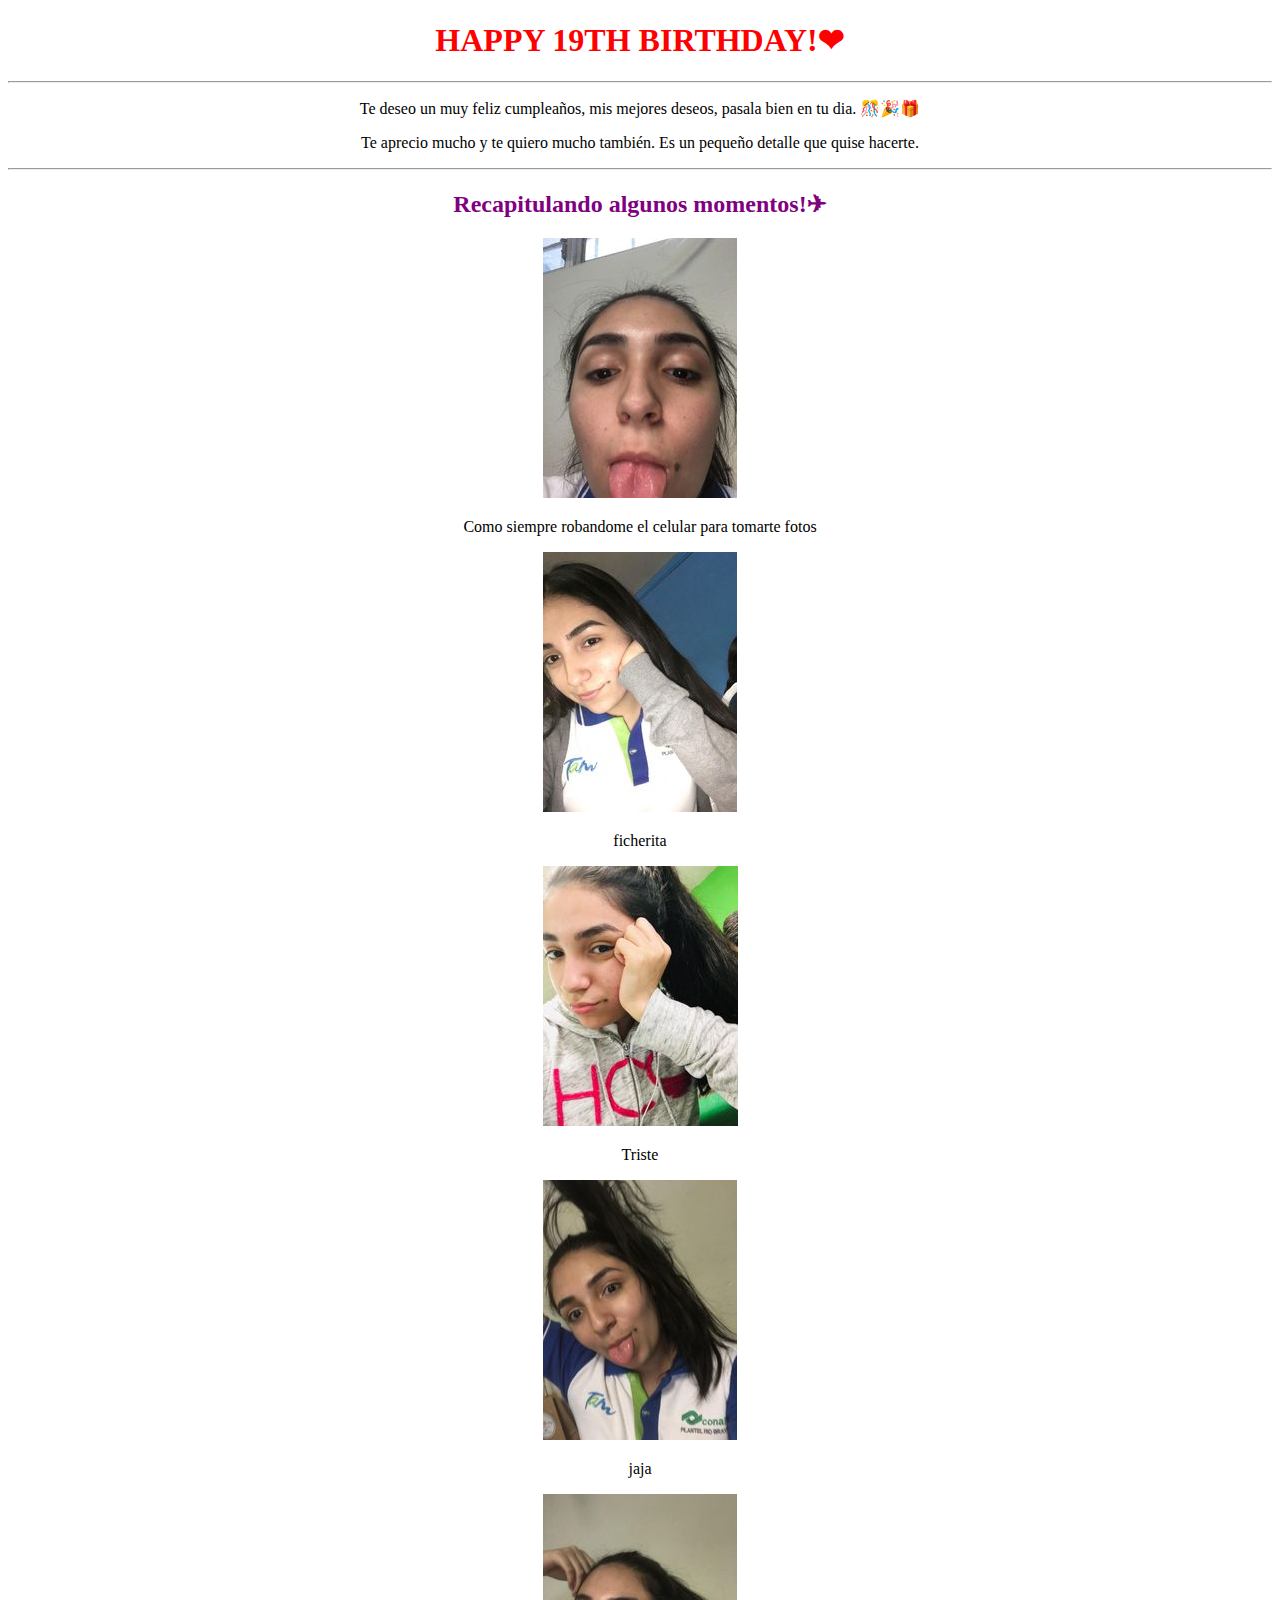
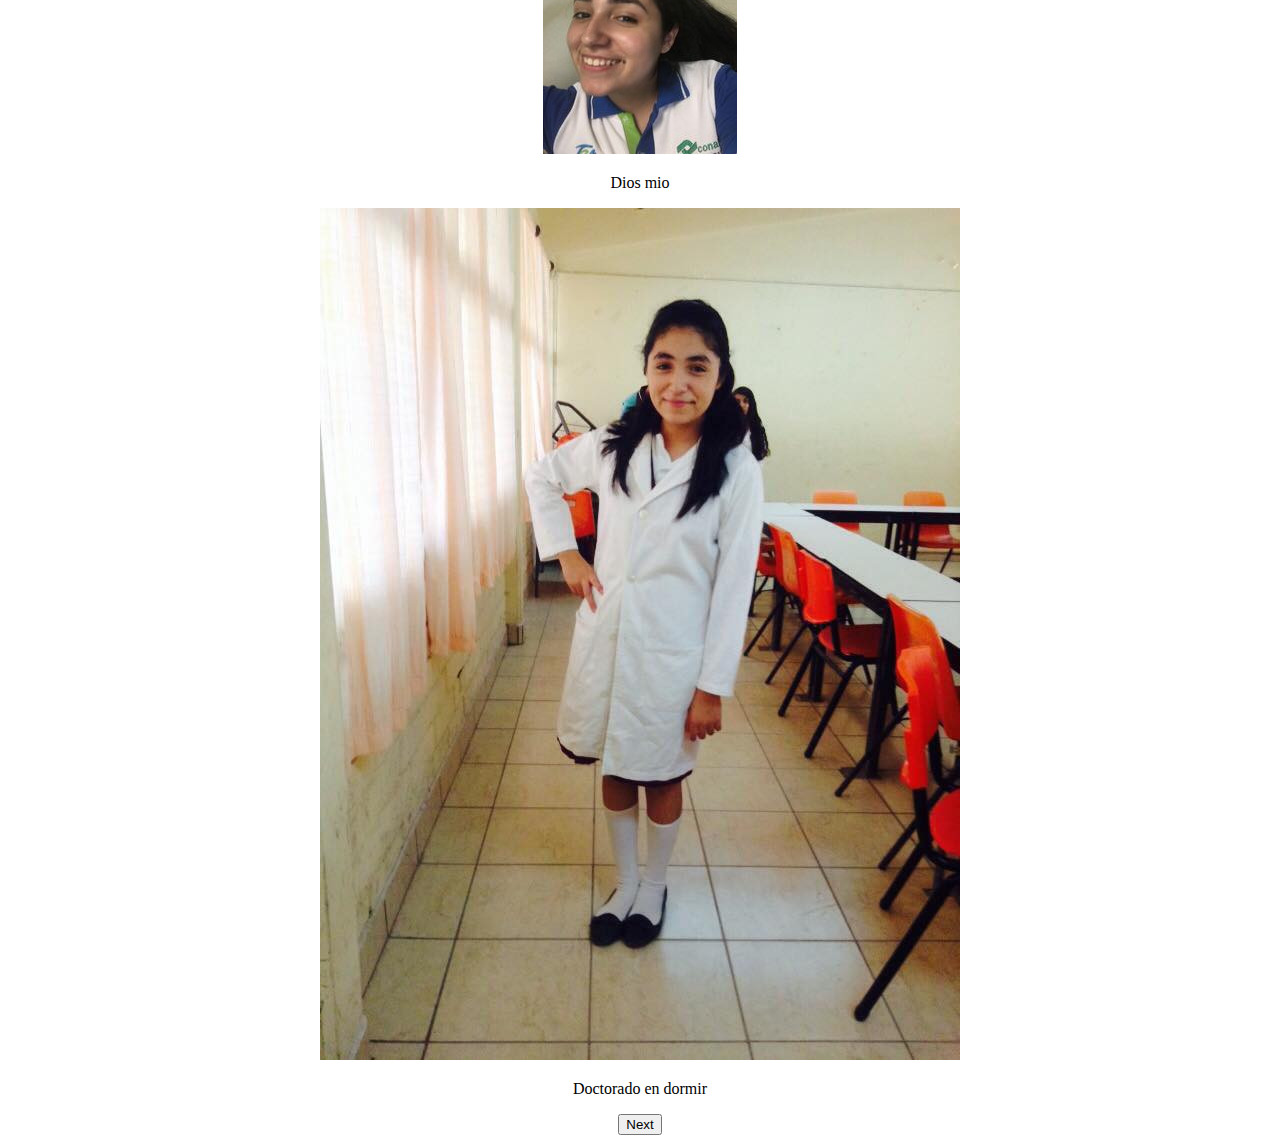
<file: index.html>
﻿<!DOCTYPE html>
<html>
<head>
    <meta charset="utf-8" />
    <link href="CSS/bir.css" rel="stylesheet" />
    <title>Andy's birthday</title>

</head>
<body>
    <h1 align="center">HAPPY 19TH BIRTHDAY!❤</h1>
    <hr />
    <p align="center">Te deseo un muy feliz cumpleaños, mis mejores deseos, pasala bien en tu dia. 🎊🎉🎁</p>
    <p align="center">Te aprecio mucho y te quiero mucho también. Es un pequeño detalle que quise hacerte.</p>
    <hr />
    <h2 align="center">Recapitulando algunos momentos!✈</h2>

    <center>
        <img src="cel4.jpg">
        <p>Como siempre robandome el celular para tomarte fotos</p>
        <img src="cel1.jpg">
        <p>ficherita</p>
        <img src="cel.jpg">
        <p>Triste</p>
        <img src="cel2.jpg">
        <p>jaja</p>
        <img src="cel3.jpg">
        <p>Dios mio</p>
        <img src="dtc.jpg">
        <p>Doctorado en dormir</p>


    </center>


    <center>
        <form method="get" action="sec2.html">
            <button type="submit">Next</button>
        </form>
    </center>

    


</body>
</html>
</file>
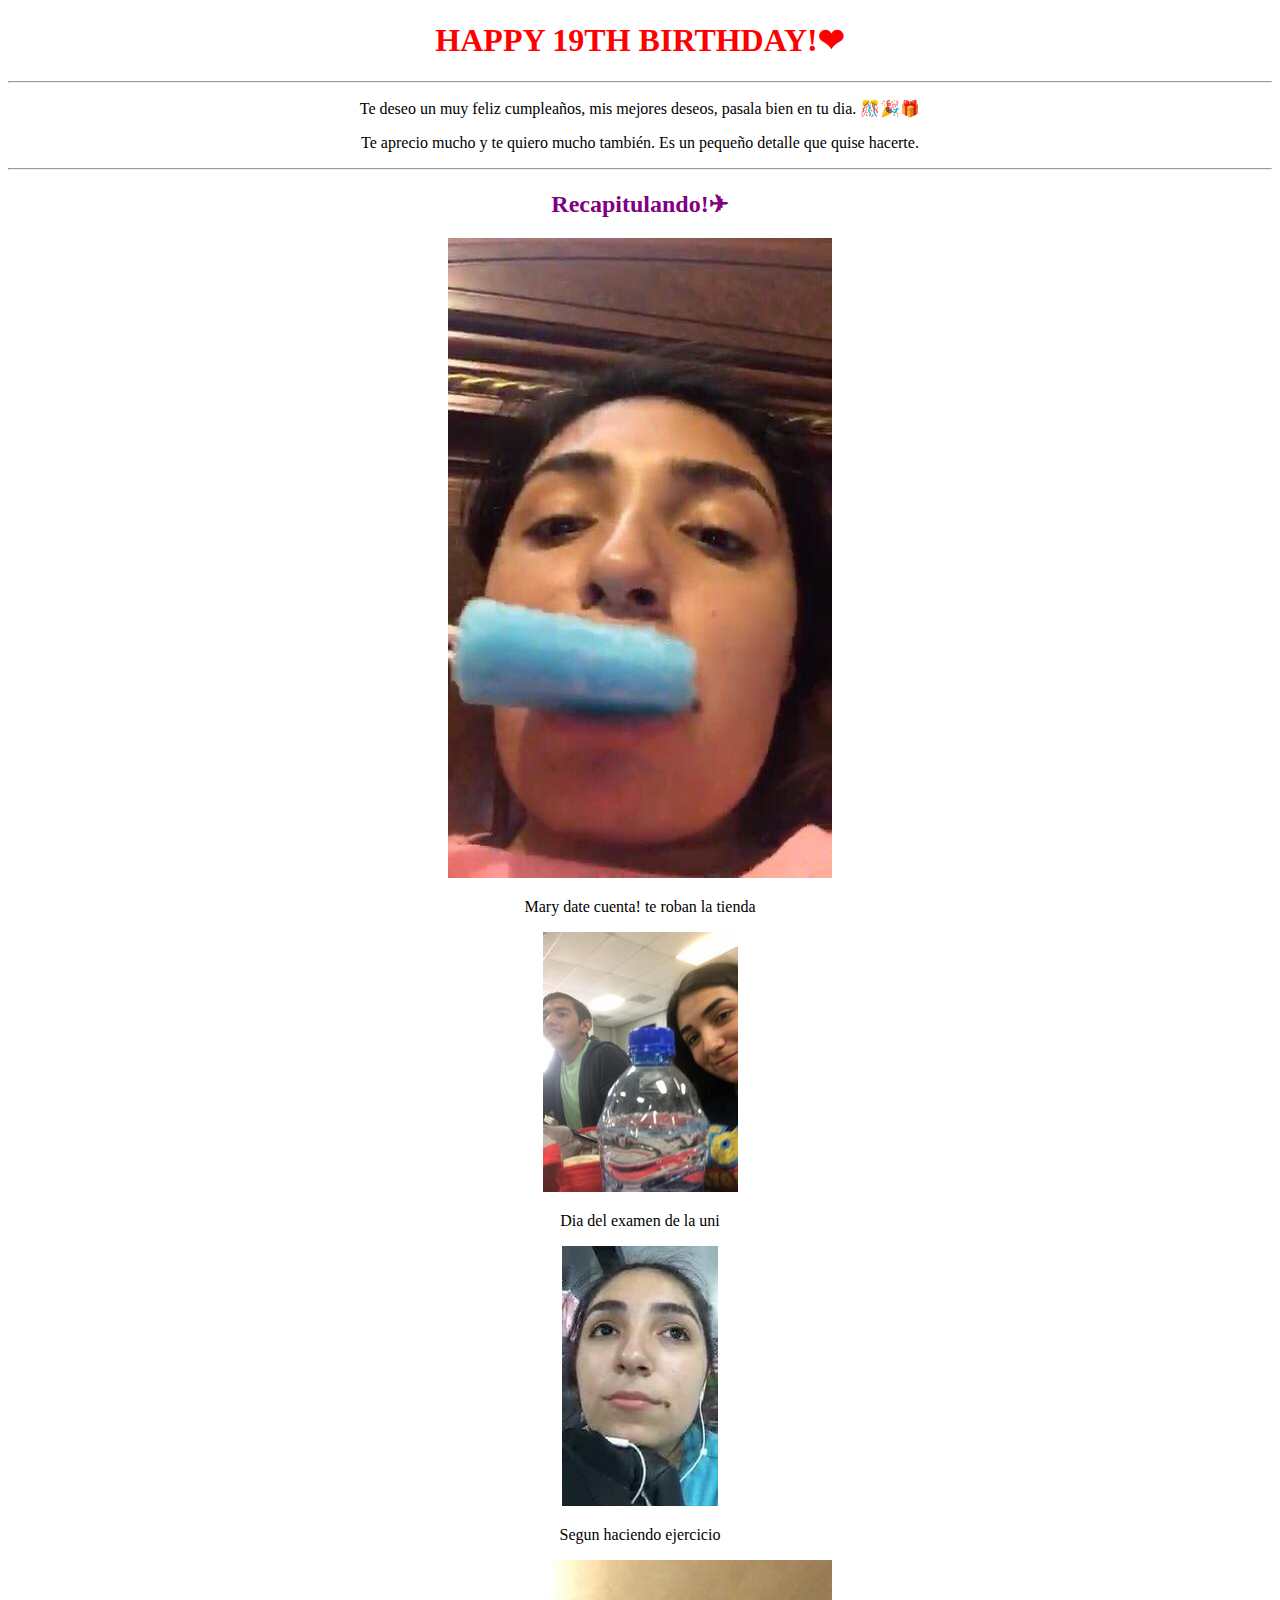
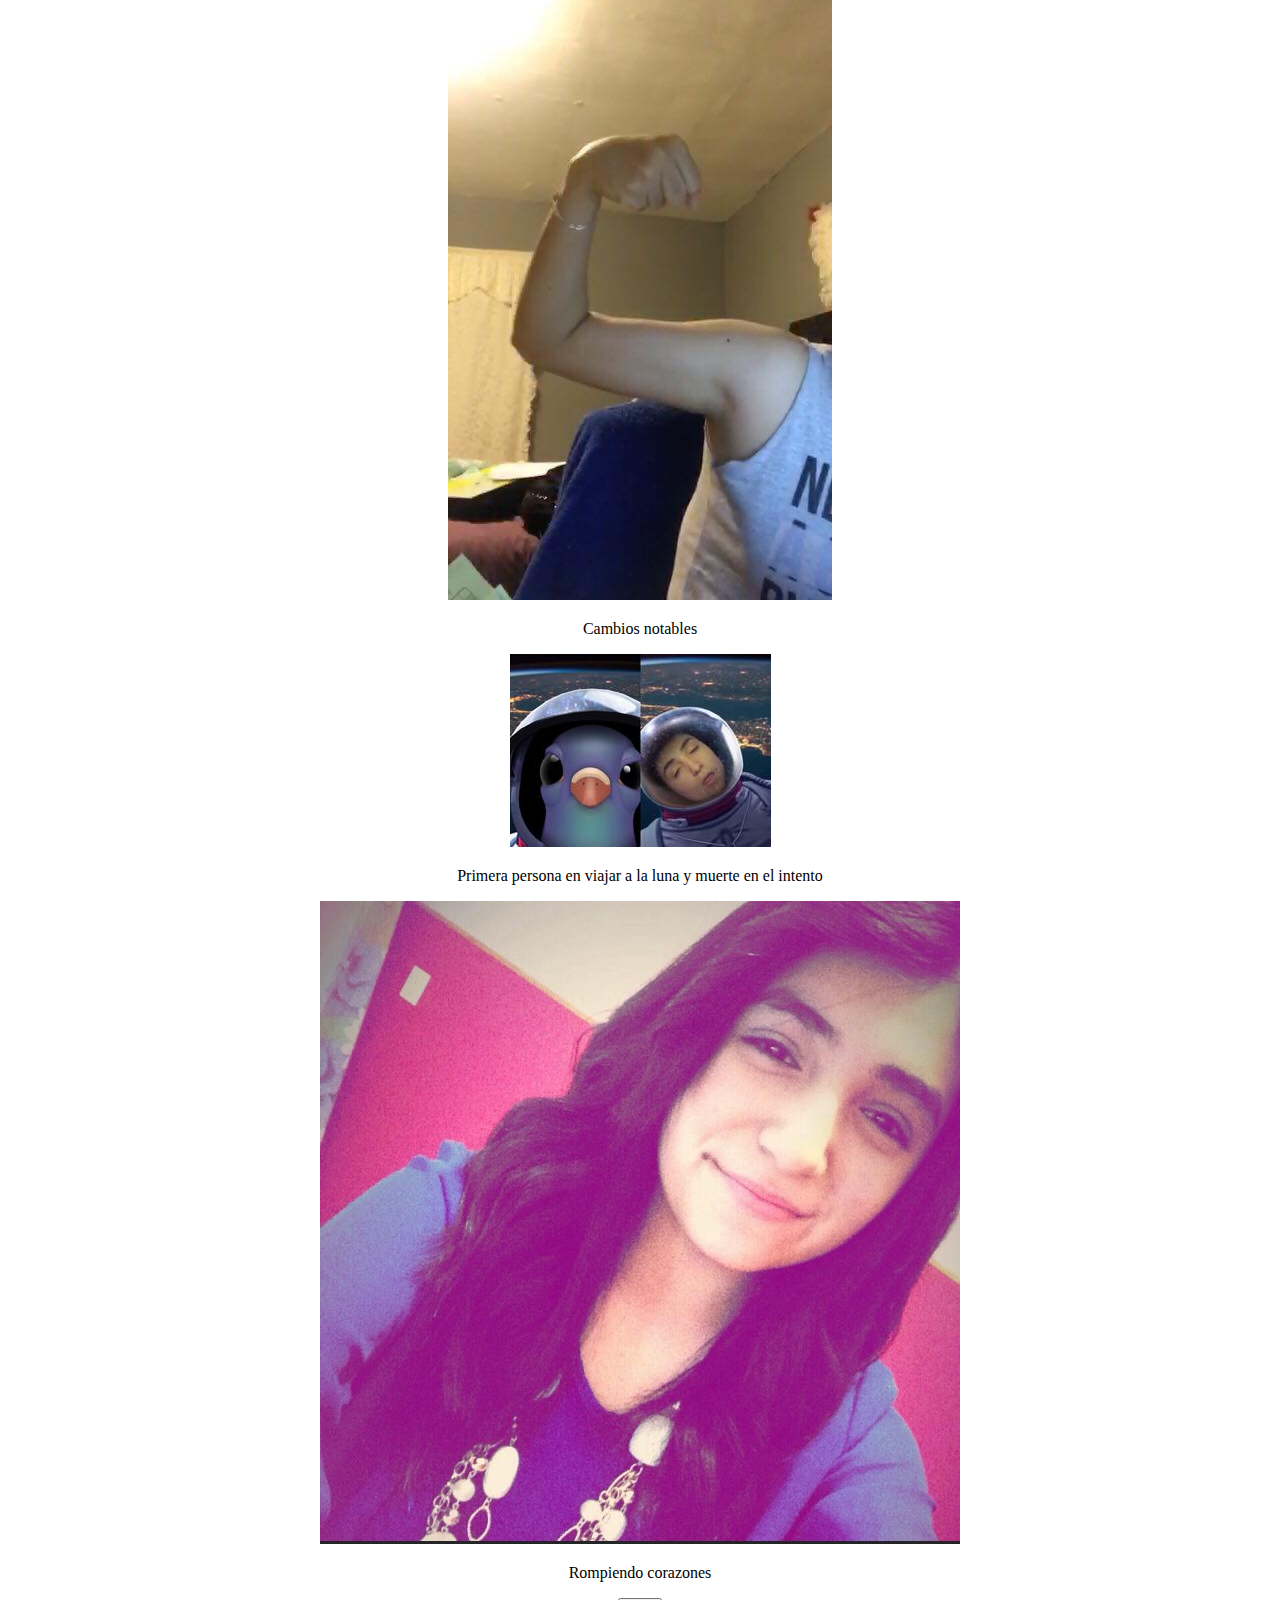
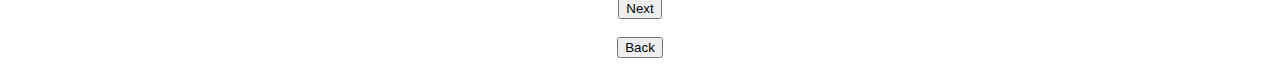
<file: sec2.html>
﻿<!DOCTYPE html>
<html>
<head>
    <meta charset="utf-8" />
    <link href="CSS/bir.css" rel="stylesheet" />
    <title>Andy's birthday</title>
</head>
<body>
    <h1 align="center">HAPPY 19TH BIRTHDAY!❤</h1>
    <hr />
    <p align="center">Te deseo un muy feliz cumpleaños, mis mejores deseos, pasala bien en tu dia. 🎊🎉🎁</p>
    <p align="center">Te aprecio mucho y te quiero mucho también. Es un pequeño detalle que quise hacerte.</p>
    <hr />

    <h2 align="center">Recapitulando!✈</h2>

    <center>
        <img src="marypaletas.jpg">
        <p>Mary date cuenta! te roban la tienda</p>
        <img src="uni1.jpg">
        <p>Dia del examen de la uni</p>
        <img src="gym.jpg">
        <p>Segun haciendo ejercicio</p>
        <img src="mama.jpg">
        <p>Cambios notables</p>
        <img src="espacio.jpg">
        <p>Primera persona en viajar a la luna y muerte en el intento</p>
        <img src="mss.jpg">
        <p>Rompiendo corazones</p>

    </center>


    <center>
        <form method="get" action="sec3.html">
            <button type="submit">Next</button>
        </form>
        <br />
        <form method="get" action="index.html">
            <button type="submit">Back</button>
        </form>
    </center>
    



    
</body>
</html>
</file>
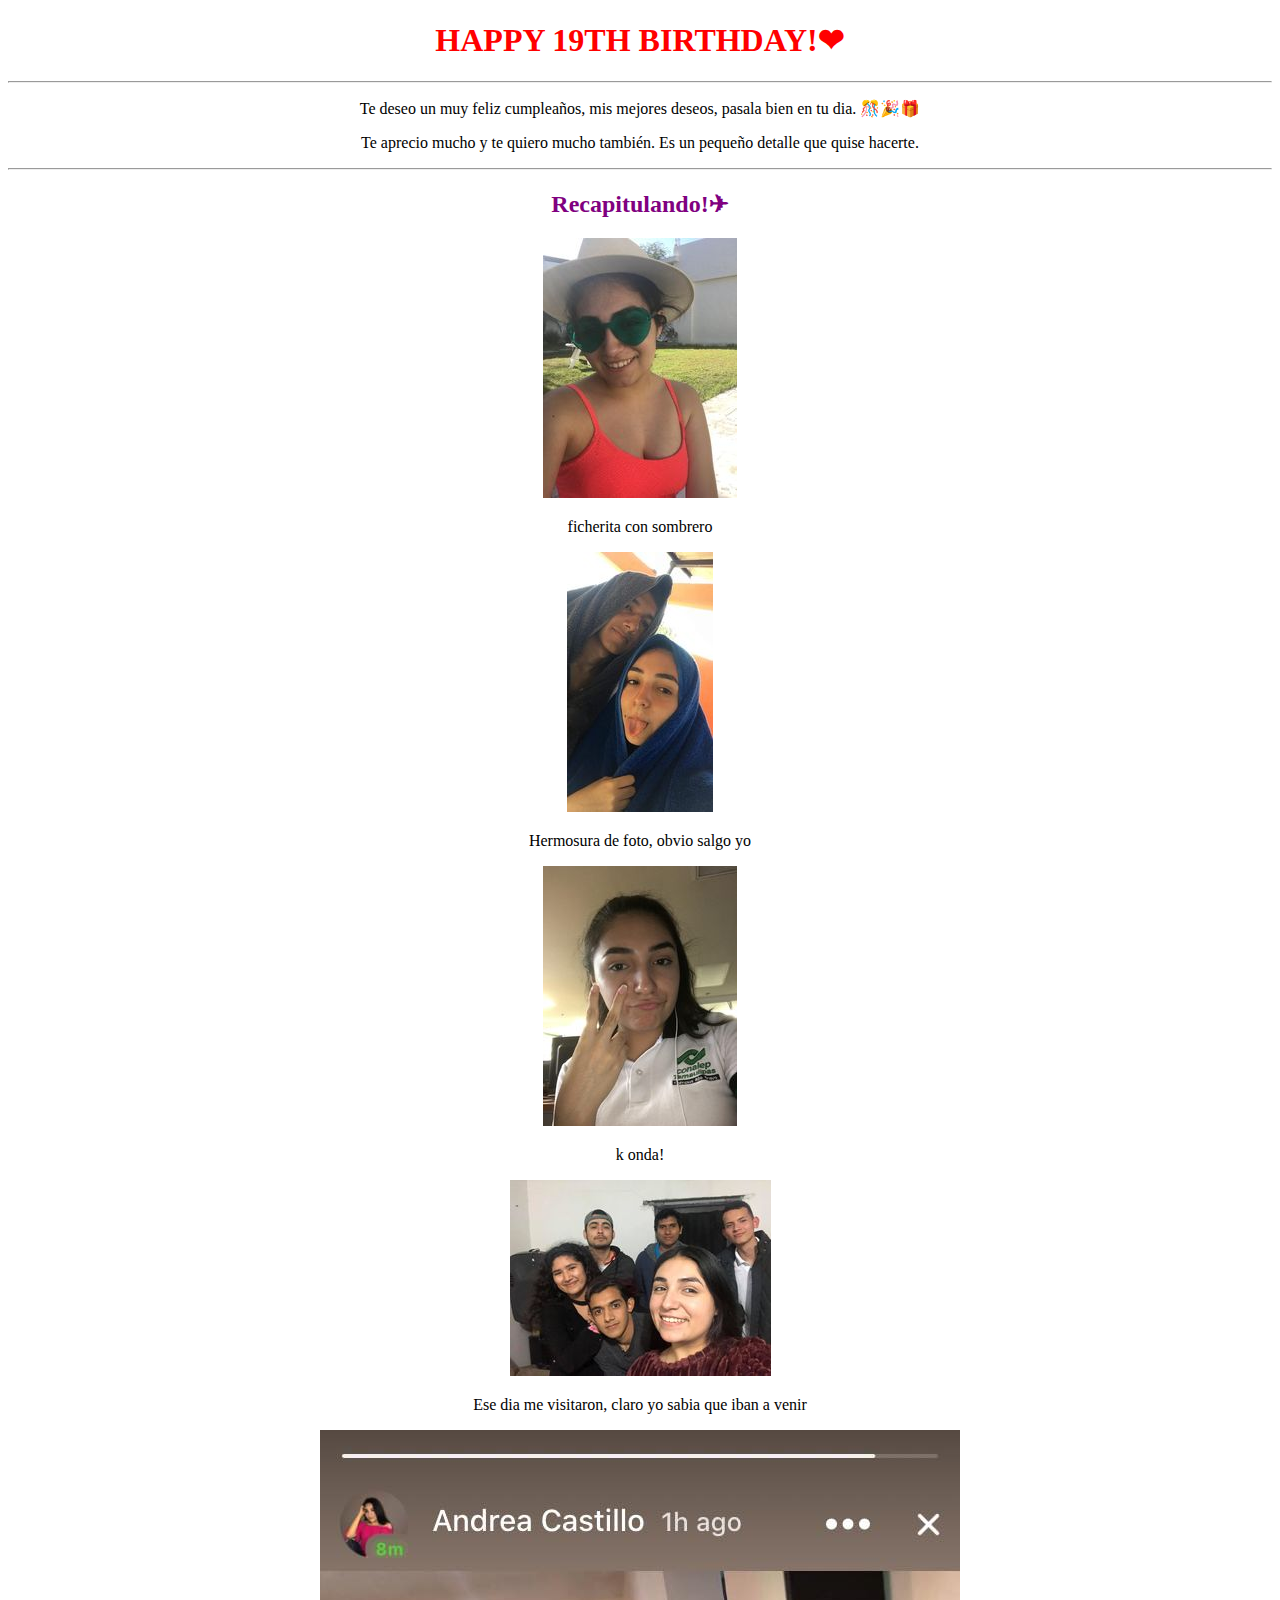
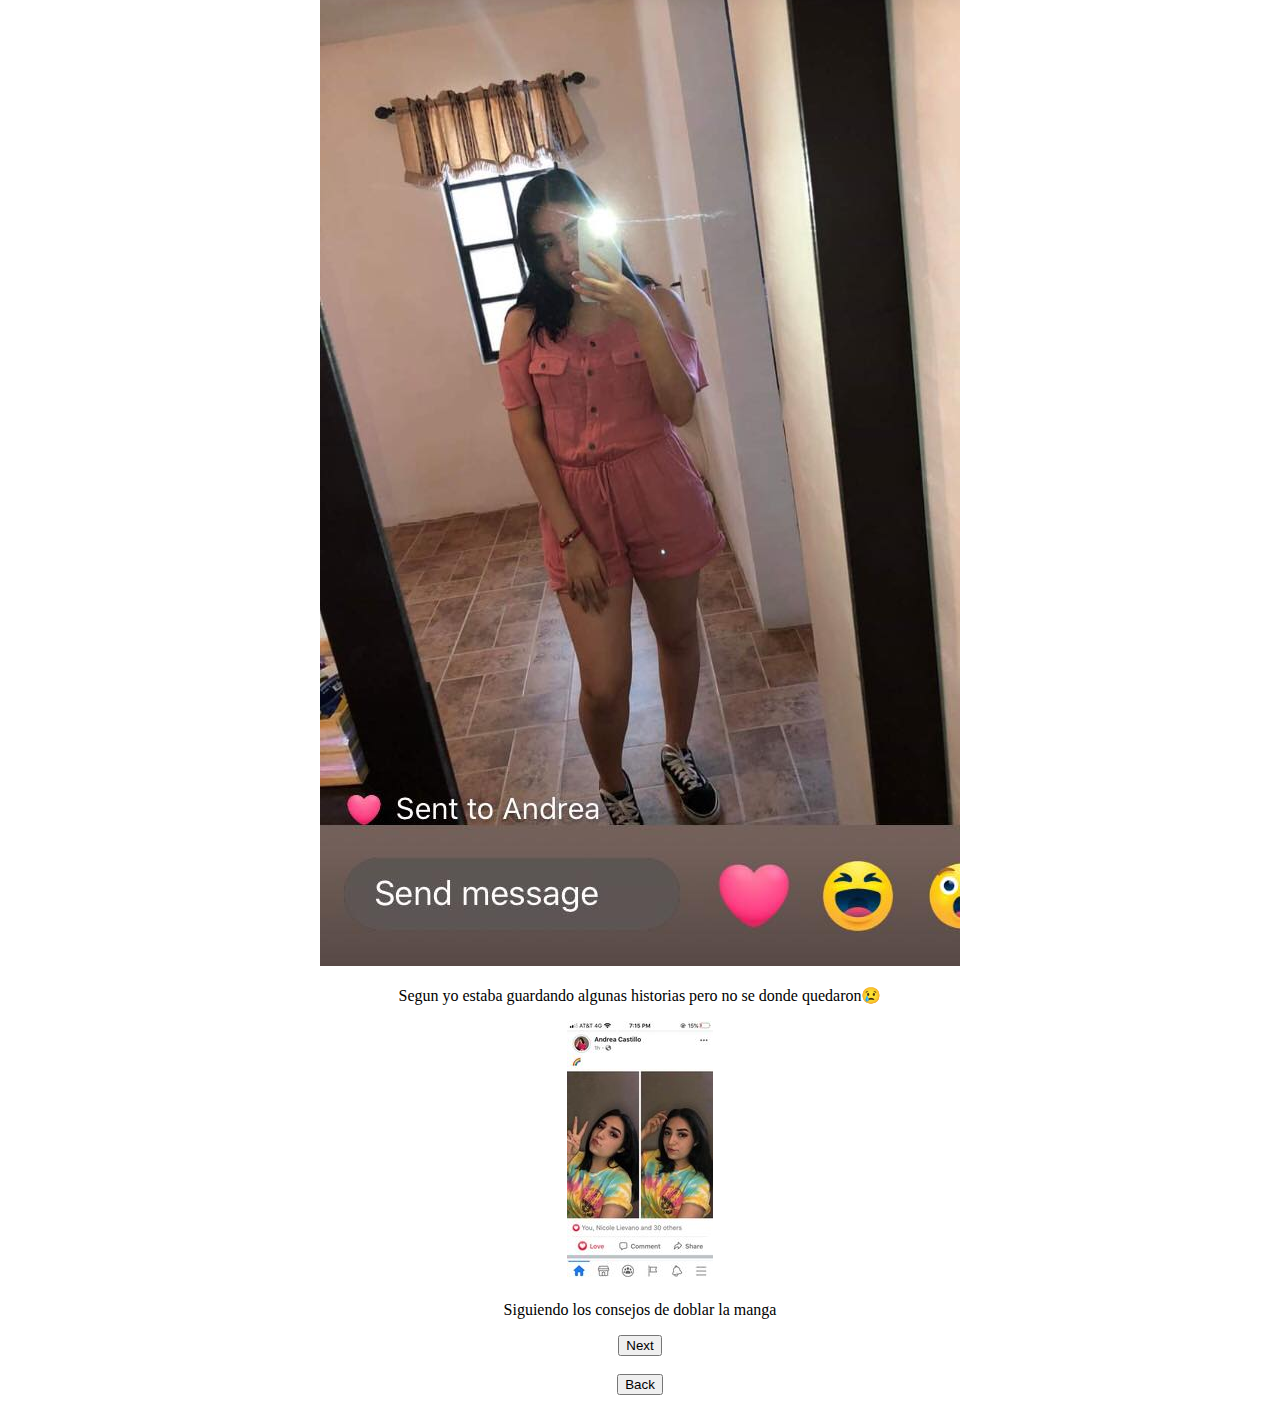
<file: sec3.html>
﻿<!DOCTYPE html>
<html>
<head>
    <meta charset="utf-8" />
    <link href="CSS/bir.css" rel="stylesheet" />
    <title>Andy's birthday</title>
</head>
<body>

    <h1 align="center">HAPPY 19TH BIRTHDAY!❤</h1>
    <hr />
    <p align="center">Te deseo un muy feliz cumpleaños, mis mejores deseos, pasala bien en tu dia. 🎊🎉🎁</p>
    <p align="center">Te aprecio mucho y te quiero mucho también. Es un pequeño detalle que quise hacerte.</p>
    <hr />

    <h2 align="center">Recapitulando!✈</h2>

    <center>
        <img src="alberca.jpg">
        <p>ficherita con sombrero</p>
        <img src="alberca2.jpg">
        <p>Hermosura de foto, obvio salgo yo</p>
        <img src="cel5.jpg">
        <p>k onda!</p>
        <img src="juntos.jpg">
        <p>Ese dia me visitaron, claro yo sabia que iban a venir</p>
        <img src="historia.jpg">
        <p>Segun yo estaba guardando algunas historias pero no se donde quedaron😢</p>
        <img src="manga.jpg">
        <p>Siguiendo los consejos de doblar la manga</p>

    </center>


    <center>
        <form method="get" action="sec4.html">
            <button type="submit">Next</button>
        </form>
        <br />
        <form method="get" action="sec2.html">
            <button type="submit">Back</button>
        </form>
    </center>


    

</body>
</html>
</file>
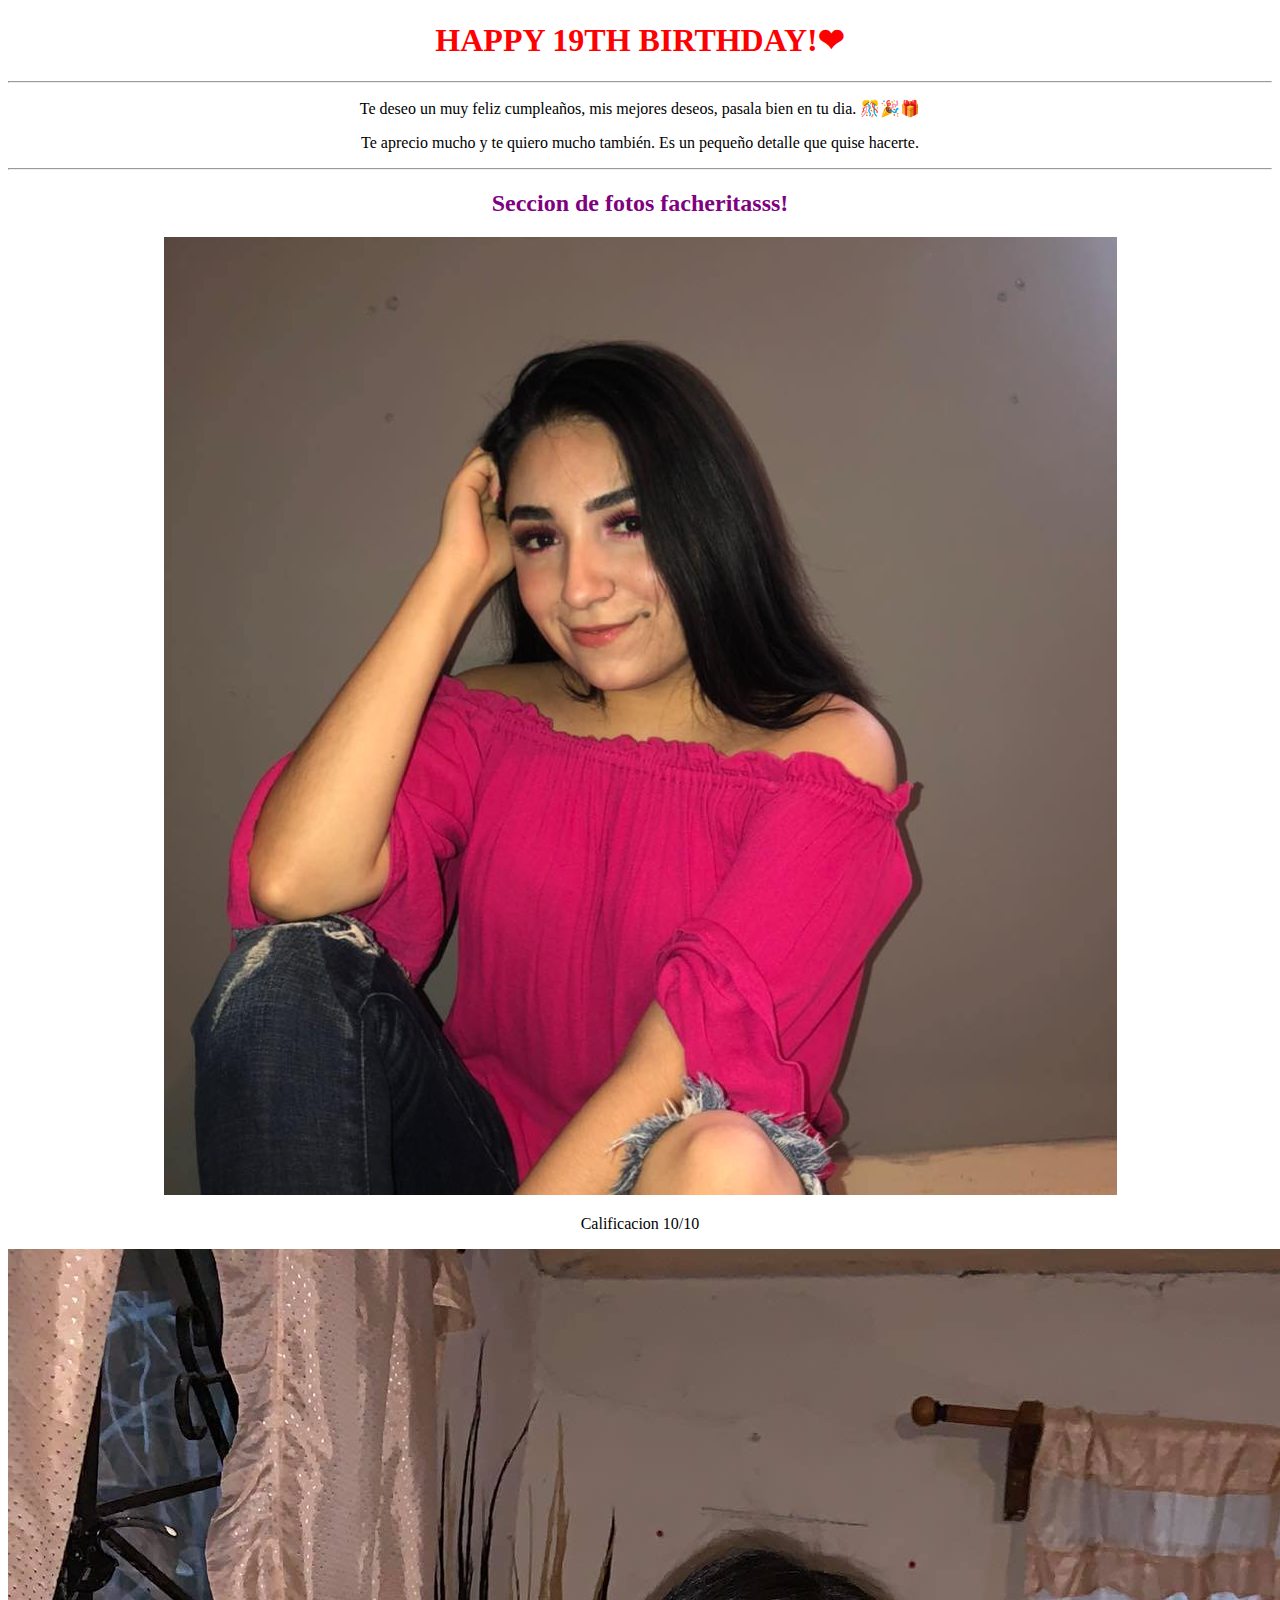
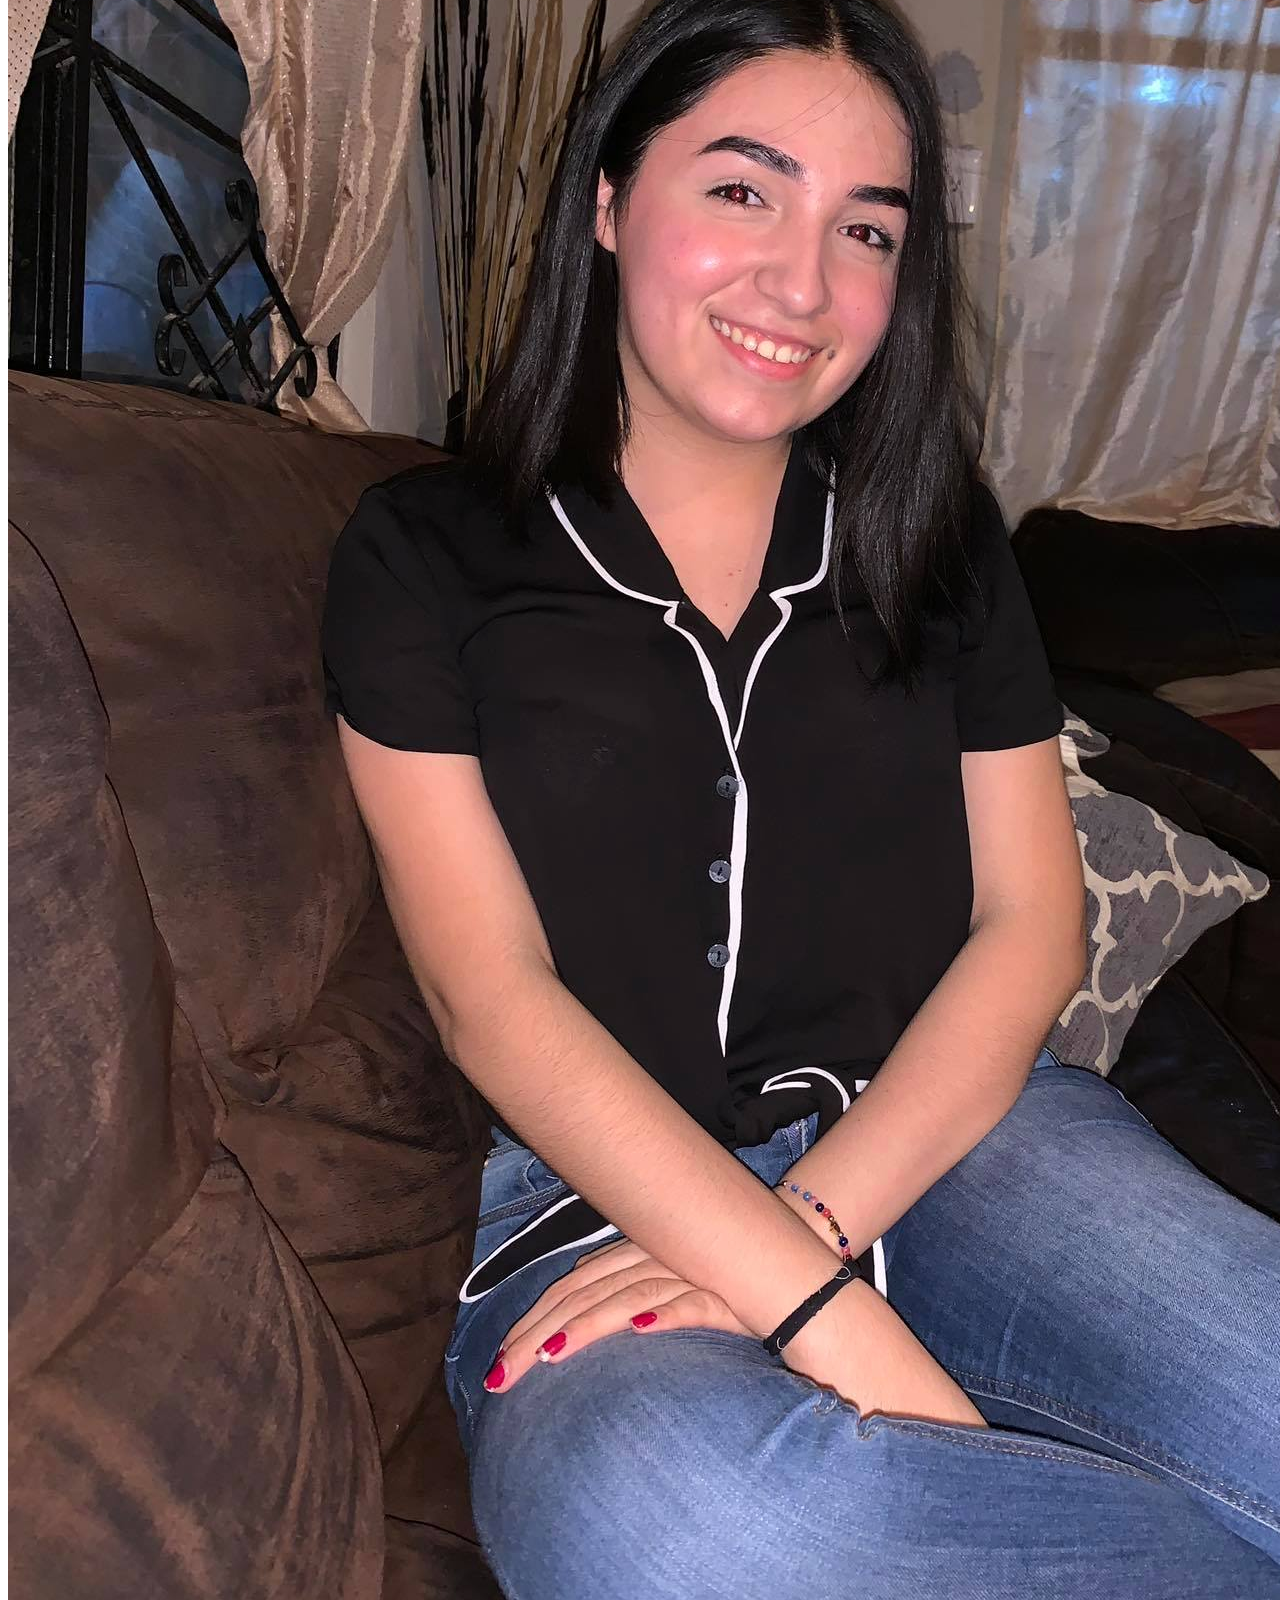
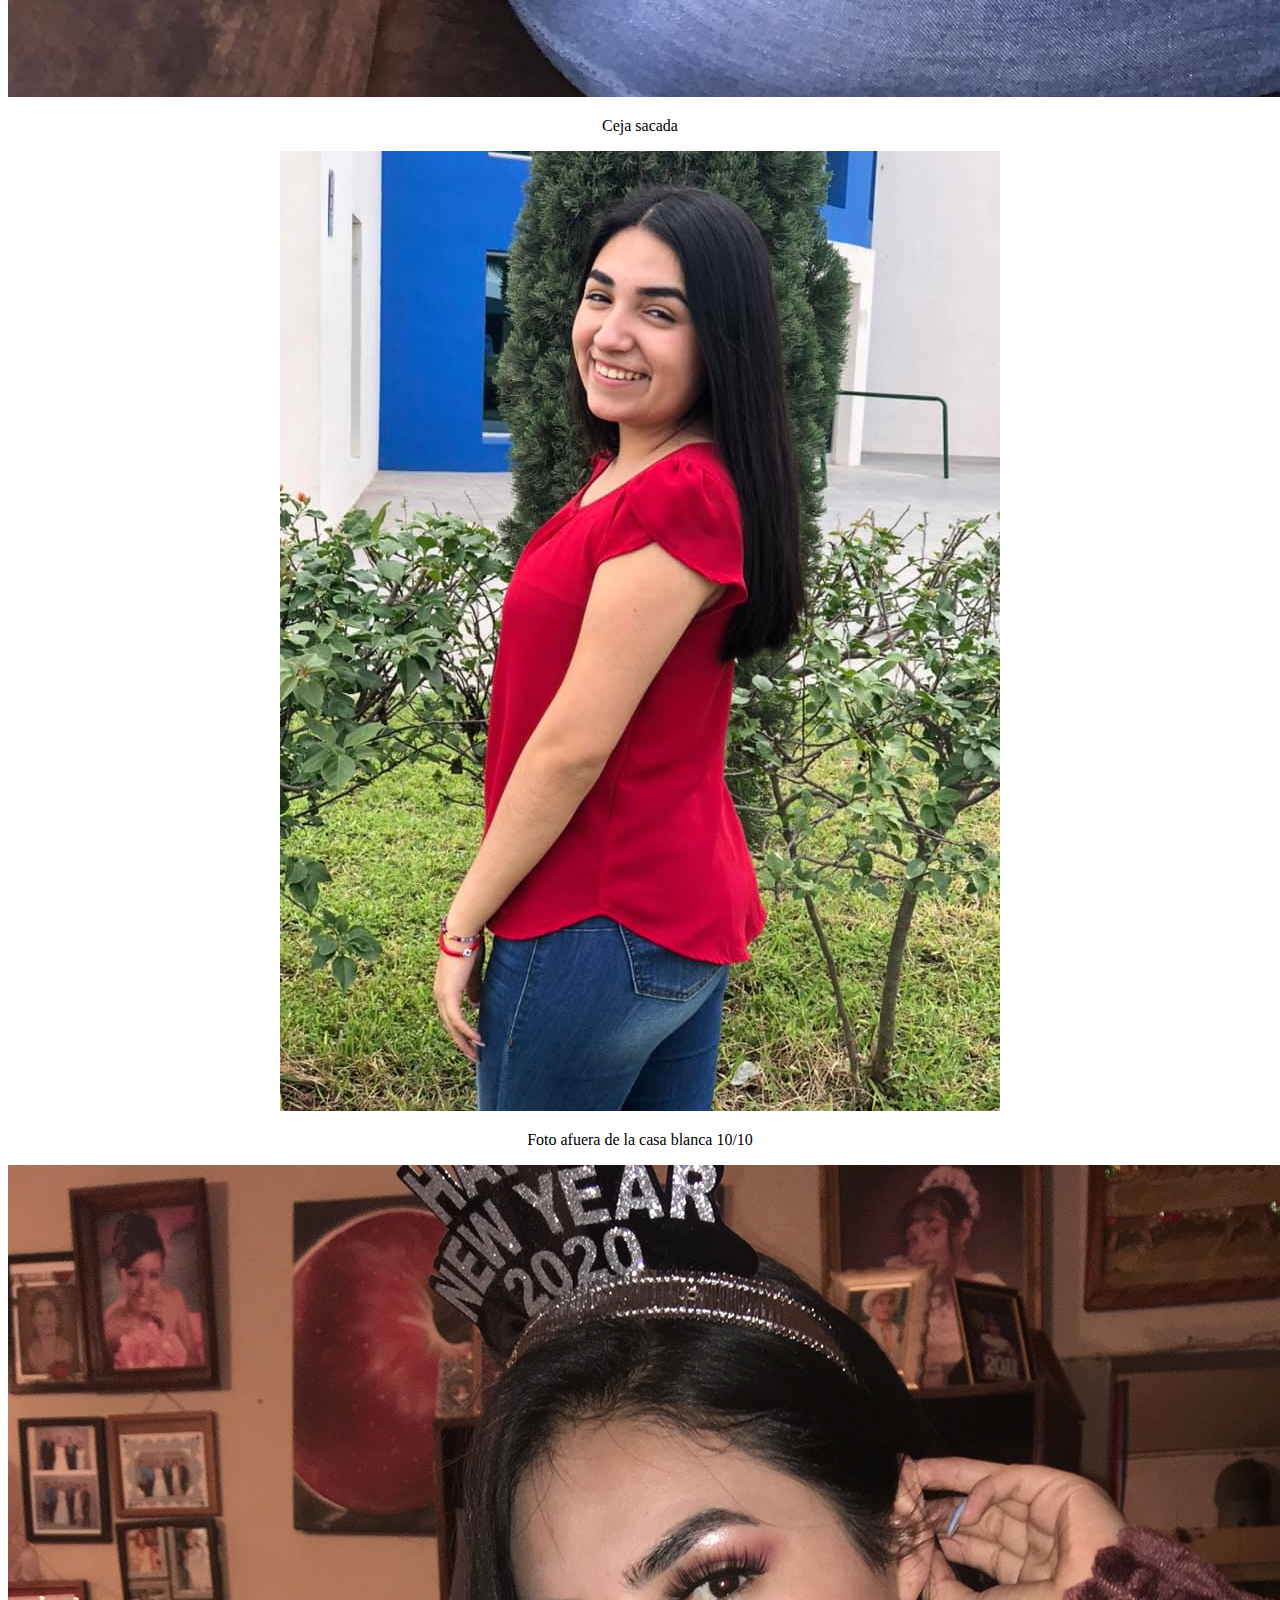
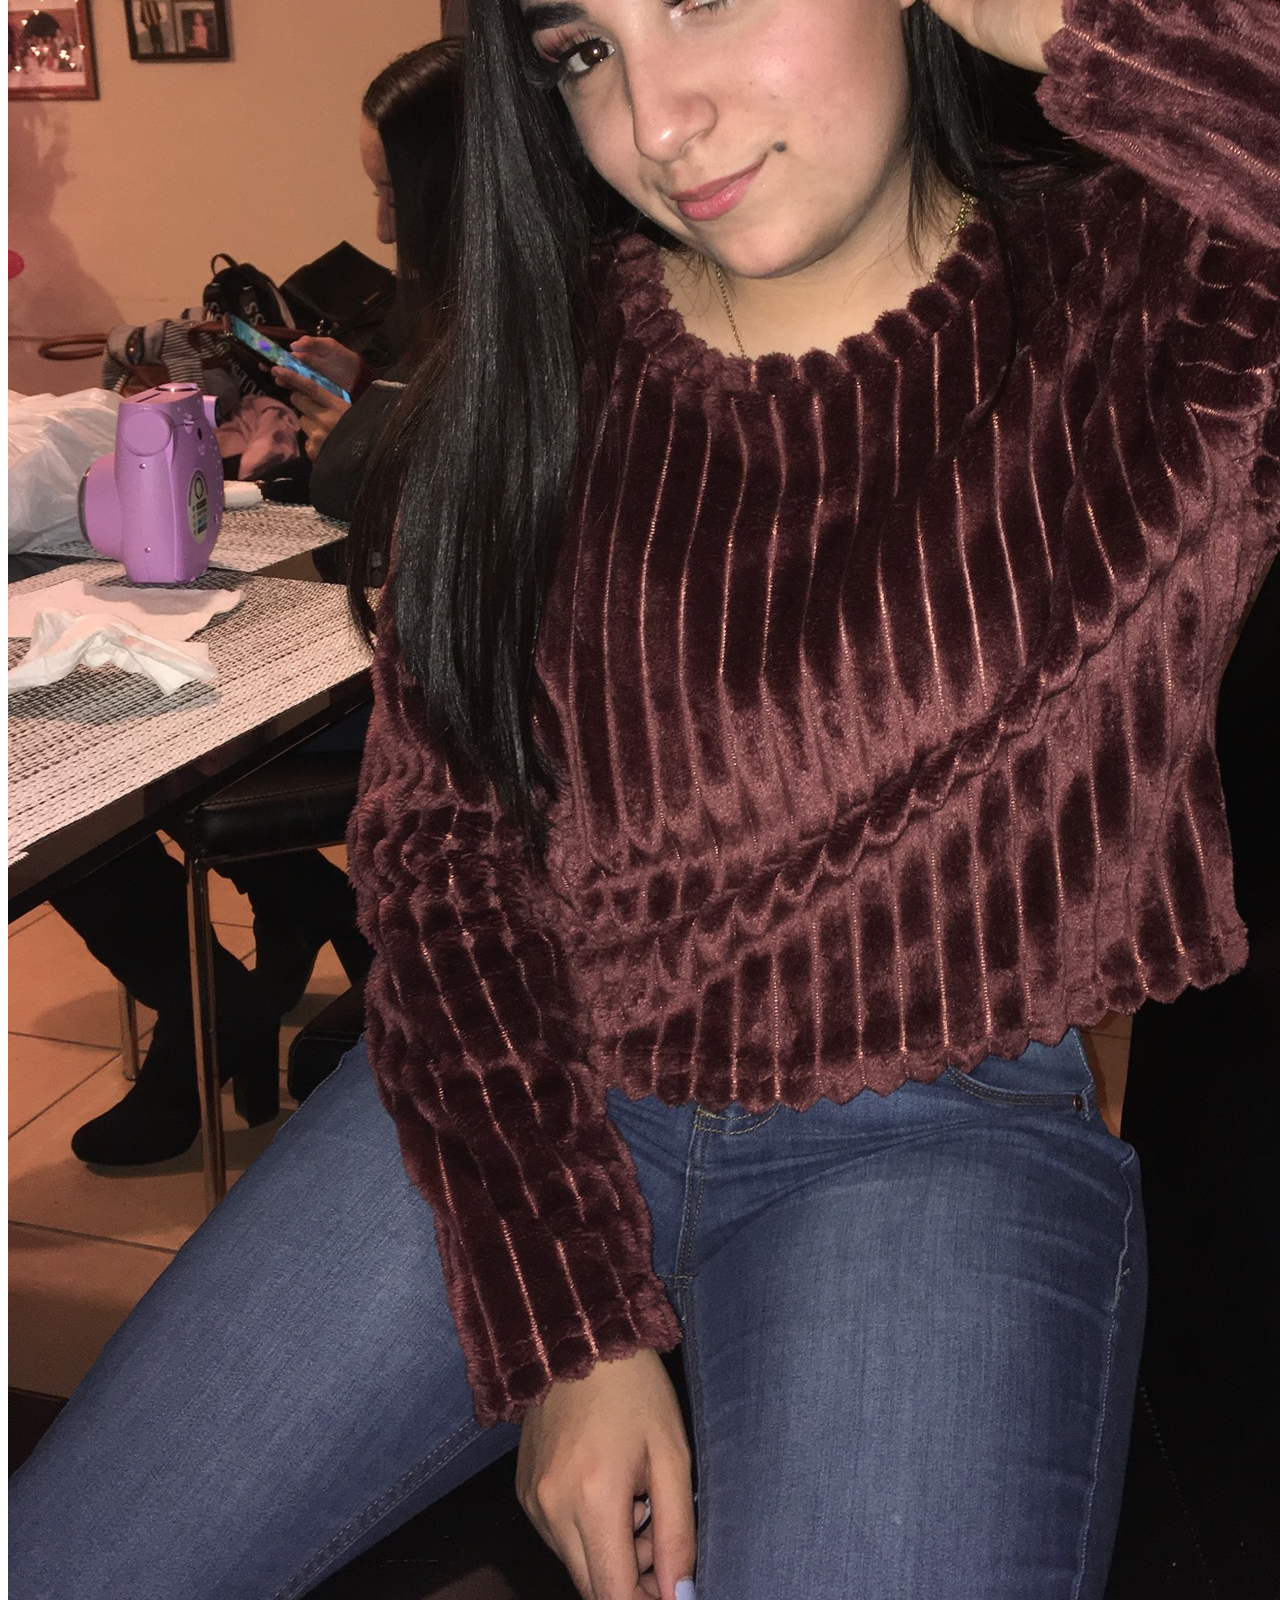
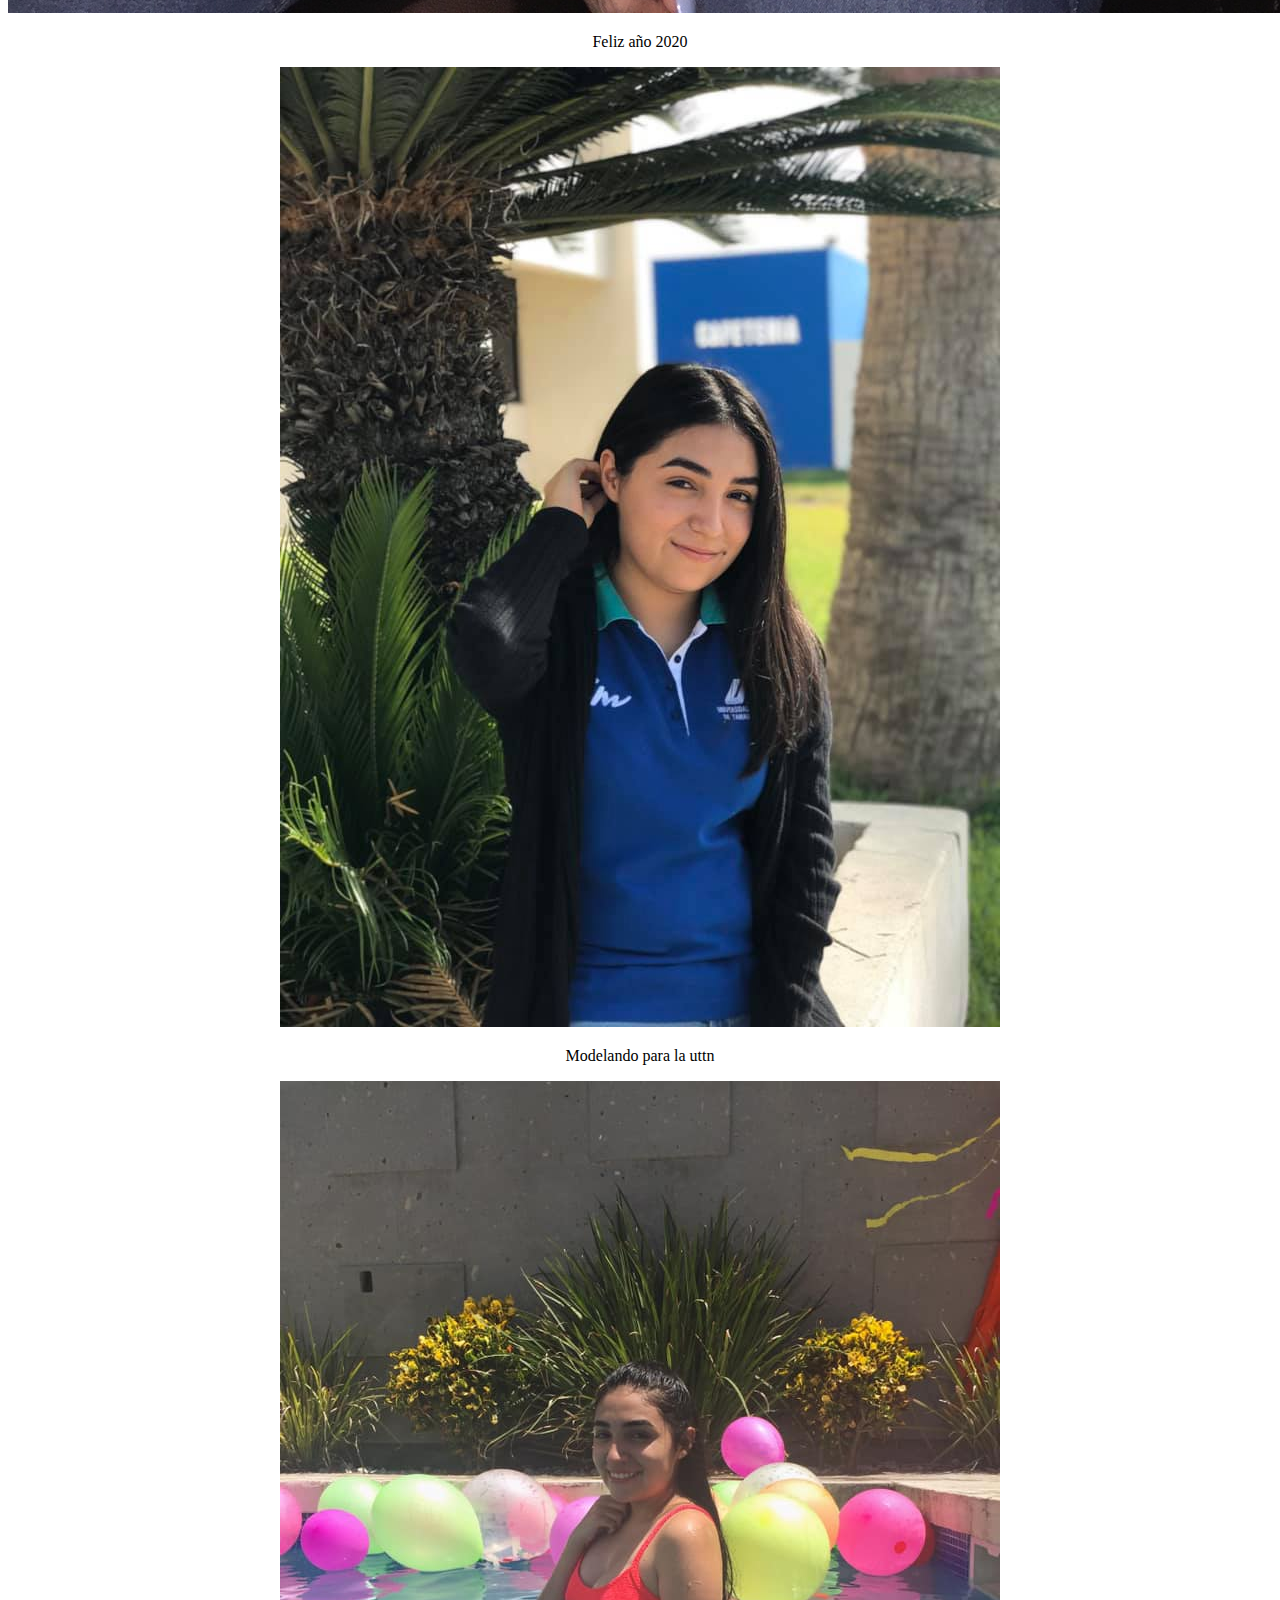
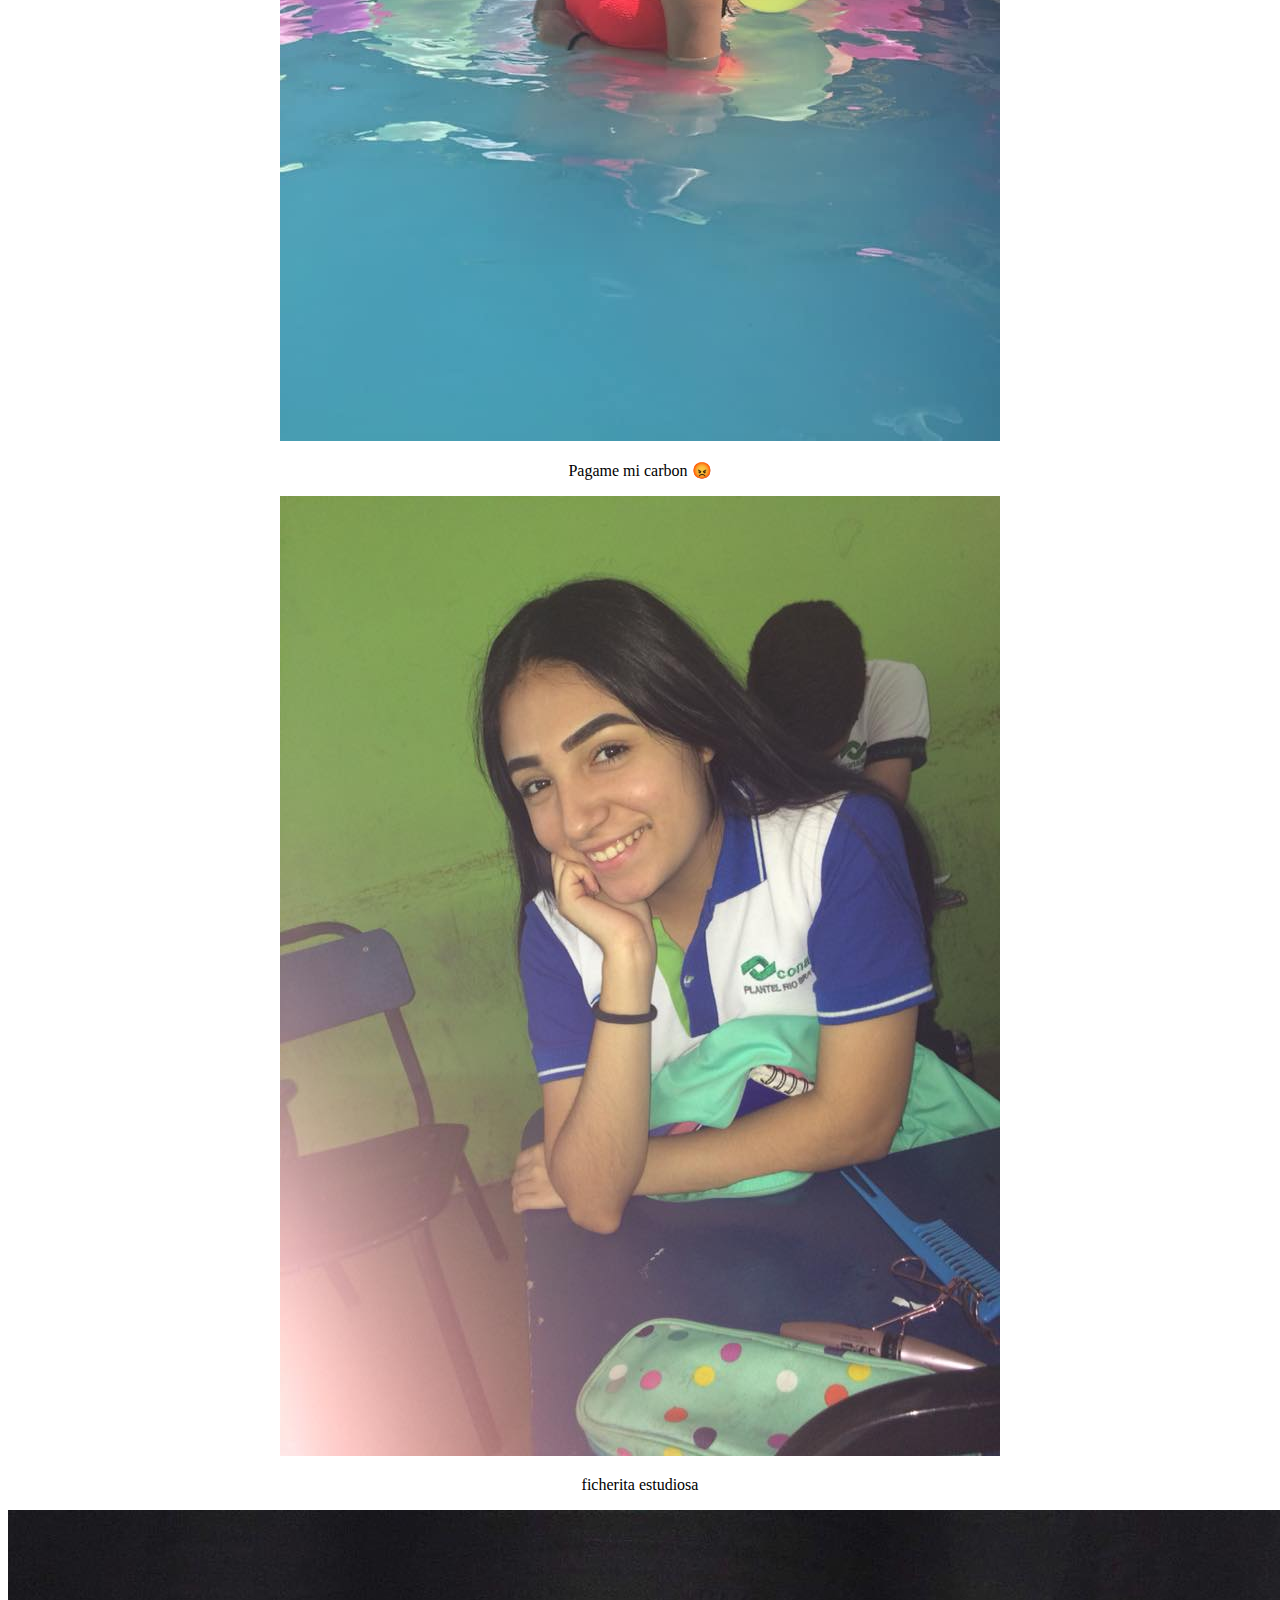
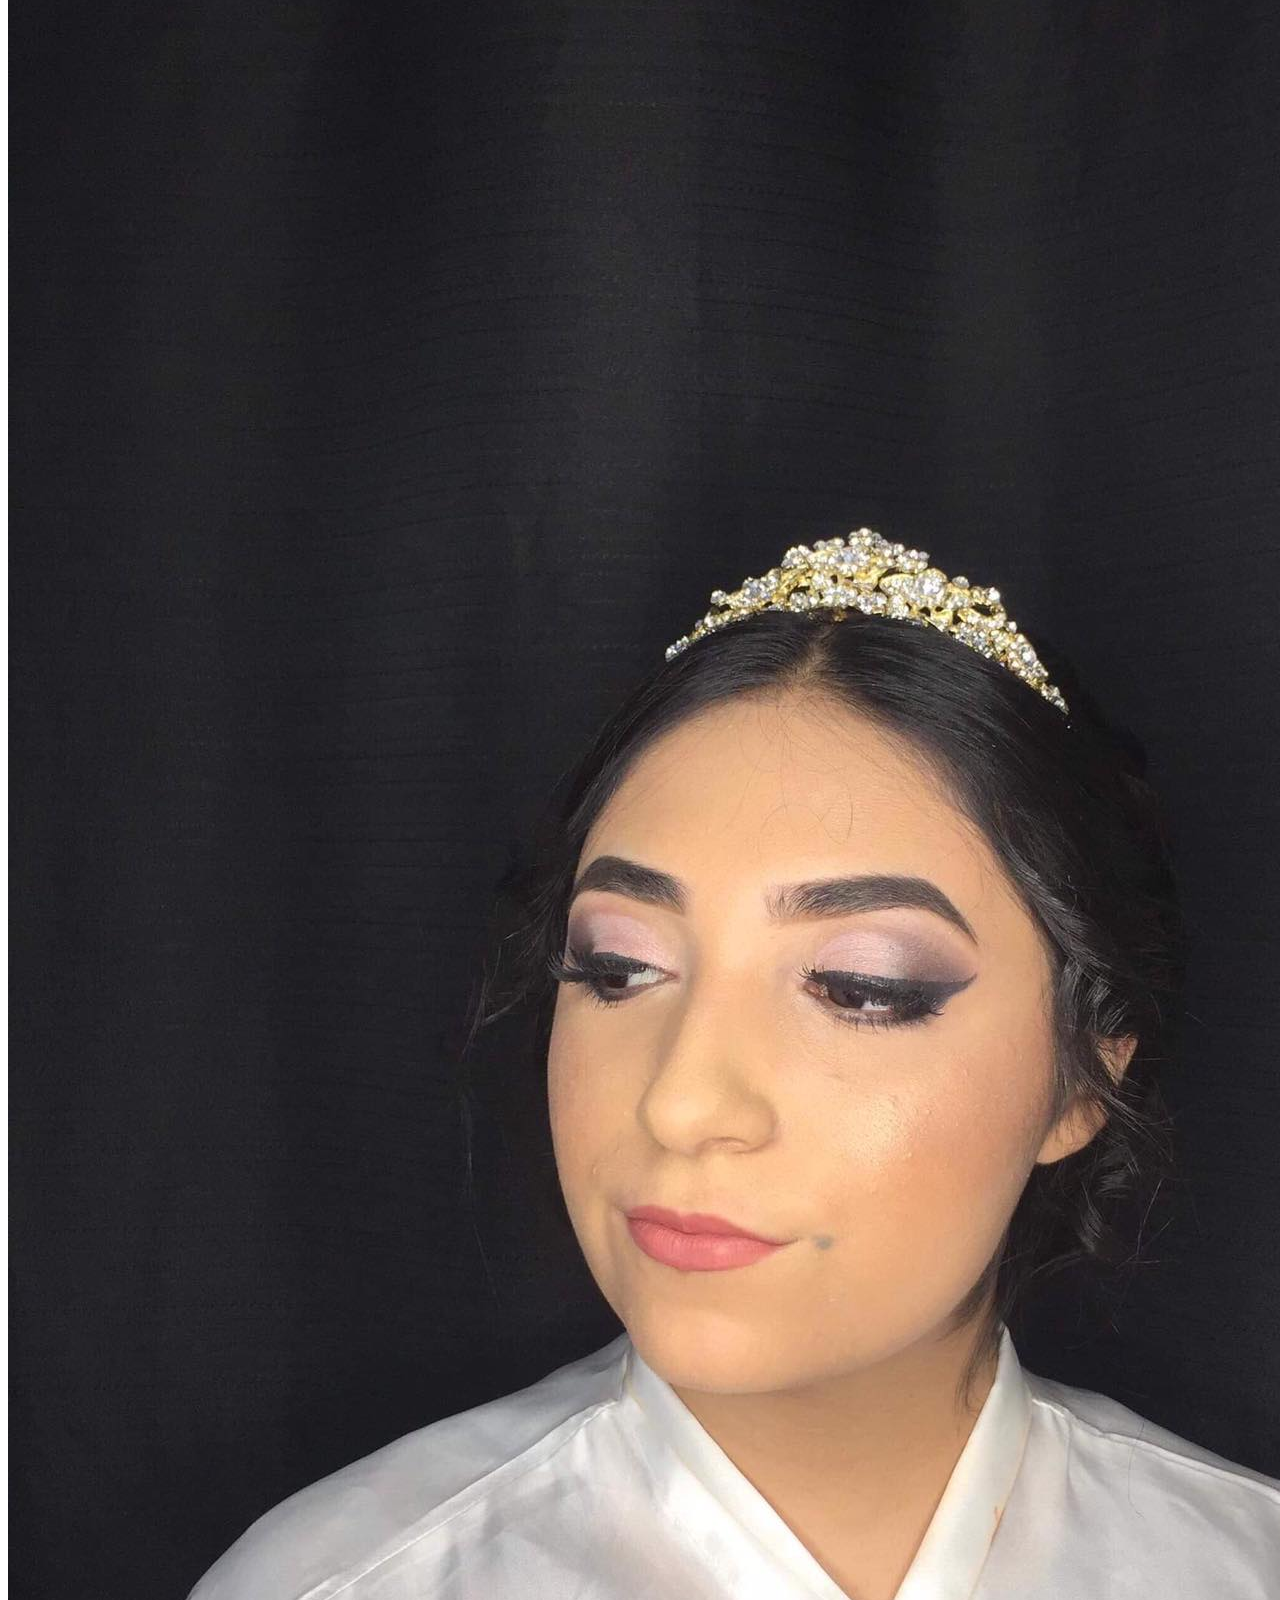
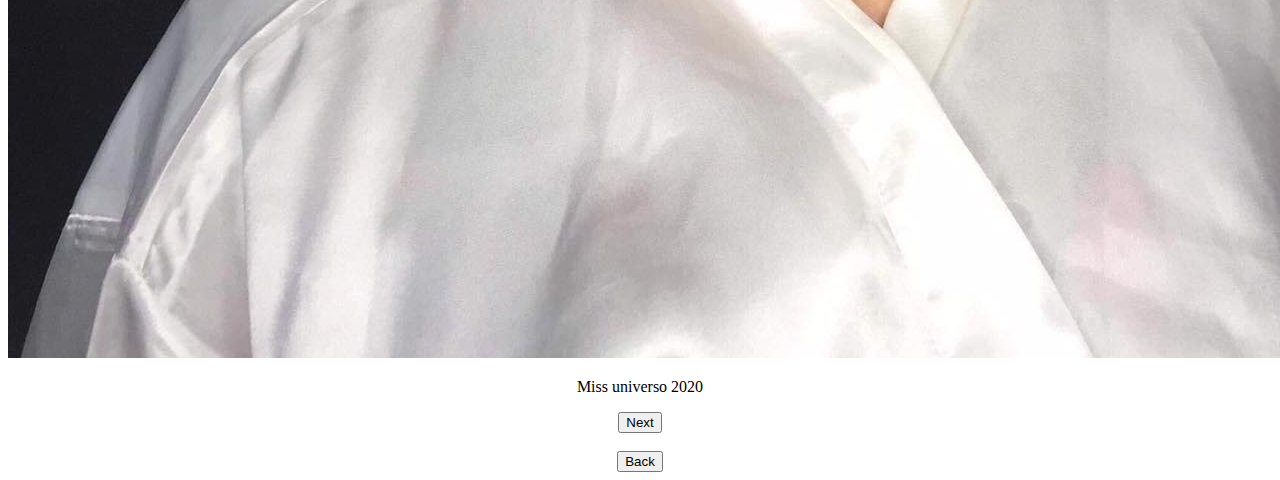
<file: sec4.html>
﻿<!DOCTYPE html>
<html>
<head>
    <meta charset="utf-8" />
    <link href="CSS/bir.css" rel="stylesheet" />
    <title>Andy's birthday</title>
</head>
<body>

    <h1 align="center">HAPPY 19TH BIRTHDAY!❤</h1>
    <hr />
    <p align="center">Te deseo un muy feliz cumpleaños, mis mejores deseos, pasala bien en tu dia. 🎊🎉🎁</p>
    <p align="center">Te aprecio mucho y te quiero mucho también. Es un pequeño detalle que quise hacerte.</p>
    <hr />

    <h2 align="center">Seccion de fotos facheritasss!</h2>

    <center>
        <img src="fa1.jpg">
        <p>Calificacion 10/10</p>
        <img src="fa2.jpg">
        <p>Ceja sacada</p>
        <img src="fa3.jpg">
        <p>Foto afuera de la casa blanca 10/10</p>
        <img src="fa4.jpg">
        <p>Feliz año 2020</p>
        <img src="fa5.jpg">
        <p>Modelando para la uttn</p>
        <img src="fa6.jpg">
        <p>Pagame mi carbon 😡</p>
        <img src="fa7.jpg">
        <p>ficherita estudiosa</p>
        <img src="fa10.jpg">
        <p>Miss universo 2020</p>


    </center>


    <center>
        <form method="get" action="sec5.html">
            <button type="submit">Next</button>
        </form>
        <br />
        <form method="get" action="sec3.html">
            <button type="submit">Back</button>
        </form>
    </center>


</body>
</html>
</file>
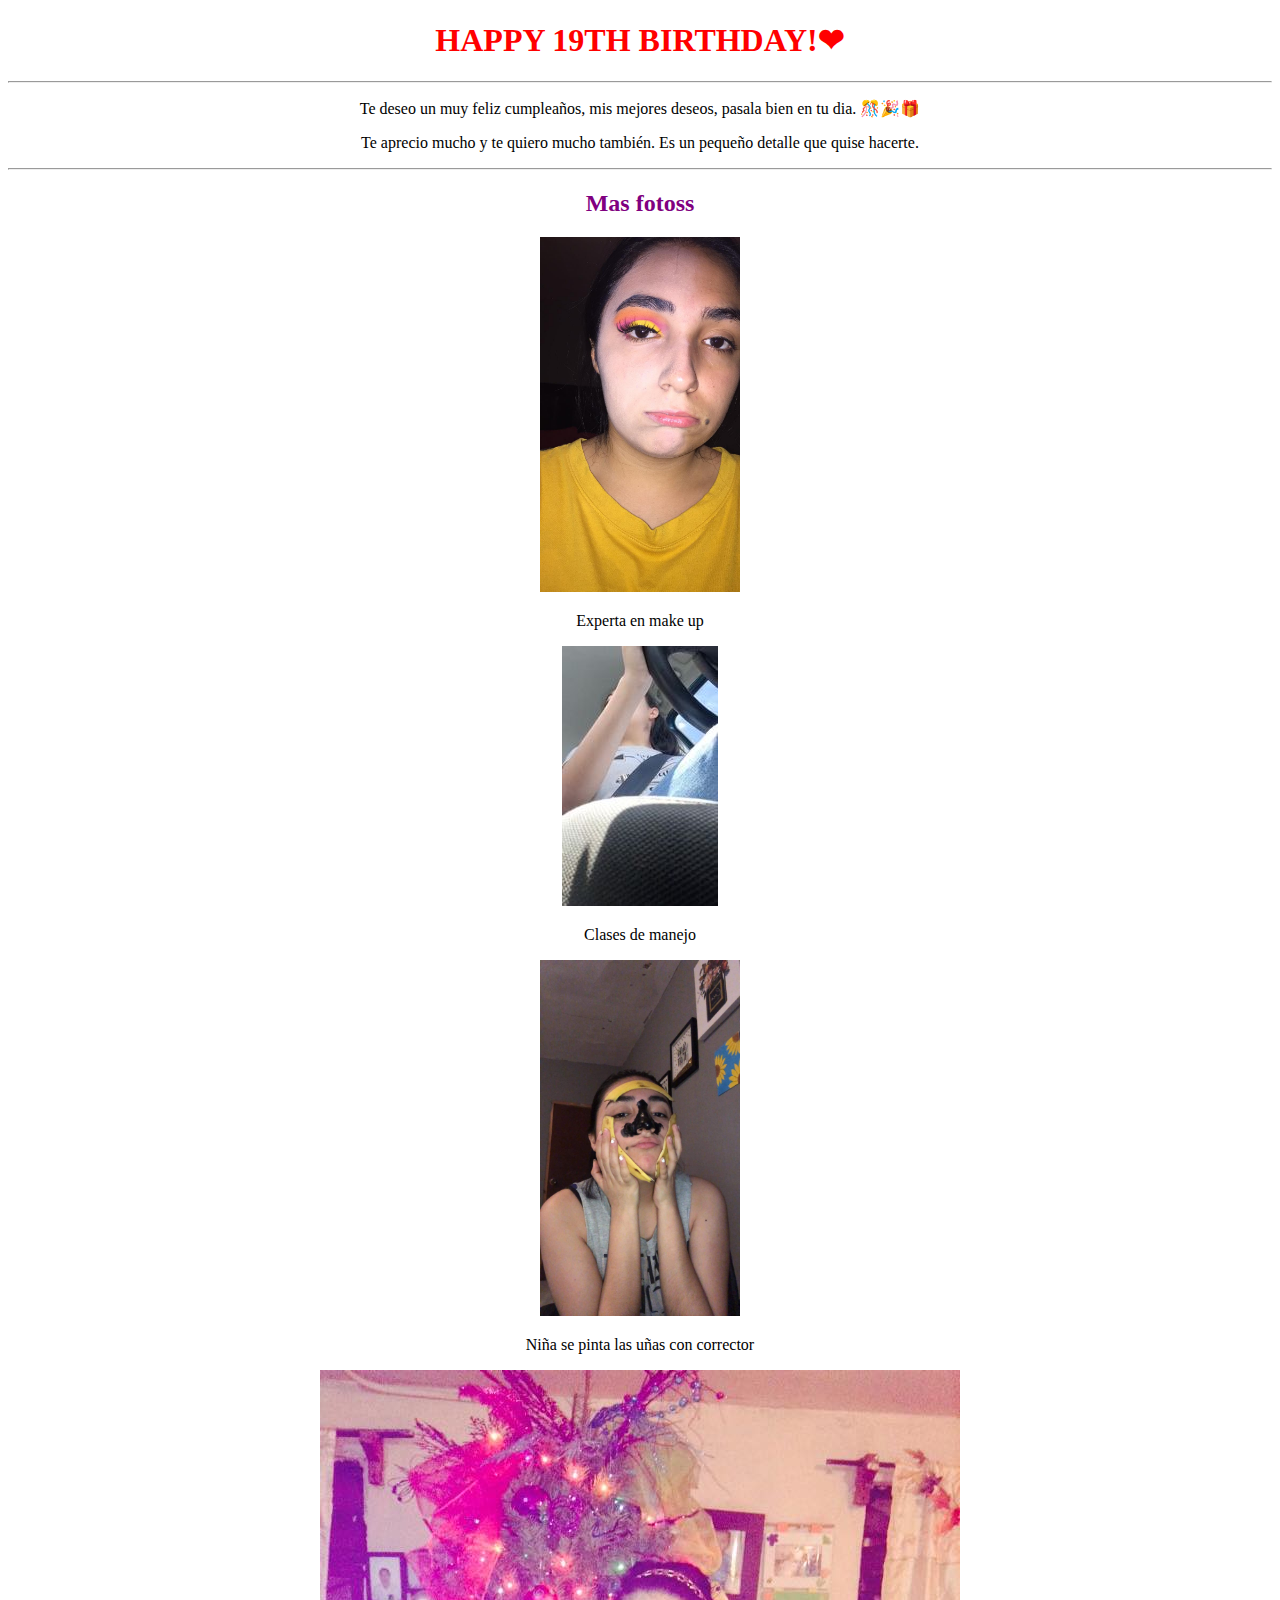
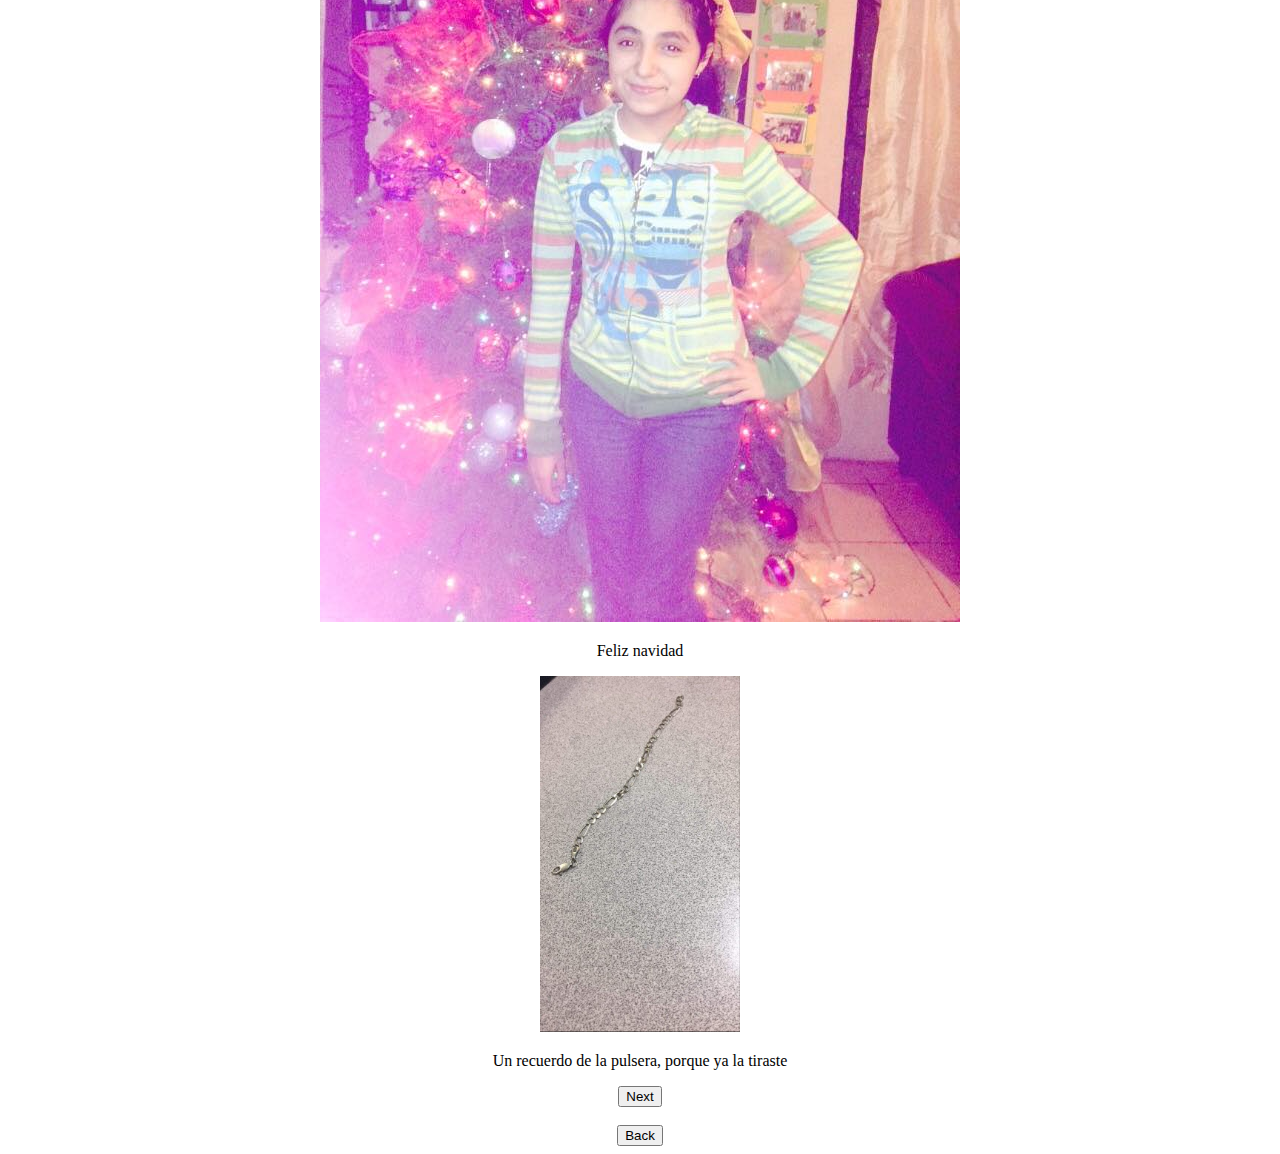
<file: sec5.html>
﻿<!DOCTYPE html>
<html>
<head>
    <meta charset="utf-8" />
    <link href="CSS/bir.css" rel="stylesheet" />
    <title>Andy's birthday</title>
</head>
<body>
    <h1 align="center">HAPPY 19TH BIRTHDAY!❤</h1>
    <hr />
    <p align="center">Te deseo un muy feliz cumpleaños, mis mejores deseos, pasala bien en tu dia. 🎊🎉🎁</p>
    <p align="center">Te aprecio mucho y te quiero mucho también. Es un pequeño detalle que quise hacerte.</p>
    <hr />

    <h2 align="center">Mas fotoss</h2>

    <center>
        <img width="200" src="fail.jpg">
        <p>Experta en make up</p>
        <img src="manejo.jpg">
        <p>Clases de manejo</p>
        <img width="200" src="uu.jpg">
        <p>Niña se pinta las uñas con corrector</p>
        <img src="navi.jpg">
        <p>Feliz navidad</p>
        <img width="200" src="cadena.jpg">
        <p>Un recuerdo de la pulsera, porque ya la tiraste</p>
        


    </center>


    <center>
        <form method="get" action="sec6.html">
            <button type="submit">Next</button>
        </form>
        <br />
        <form method="get" action="sec4.html">
            <button type="submit">Back</button>
        </form>
    </center>





   

</body>
</html>
</file>
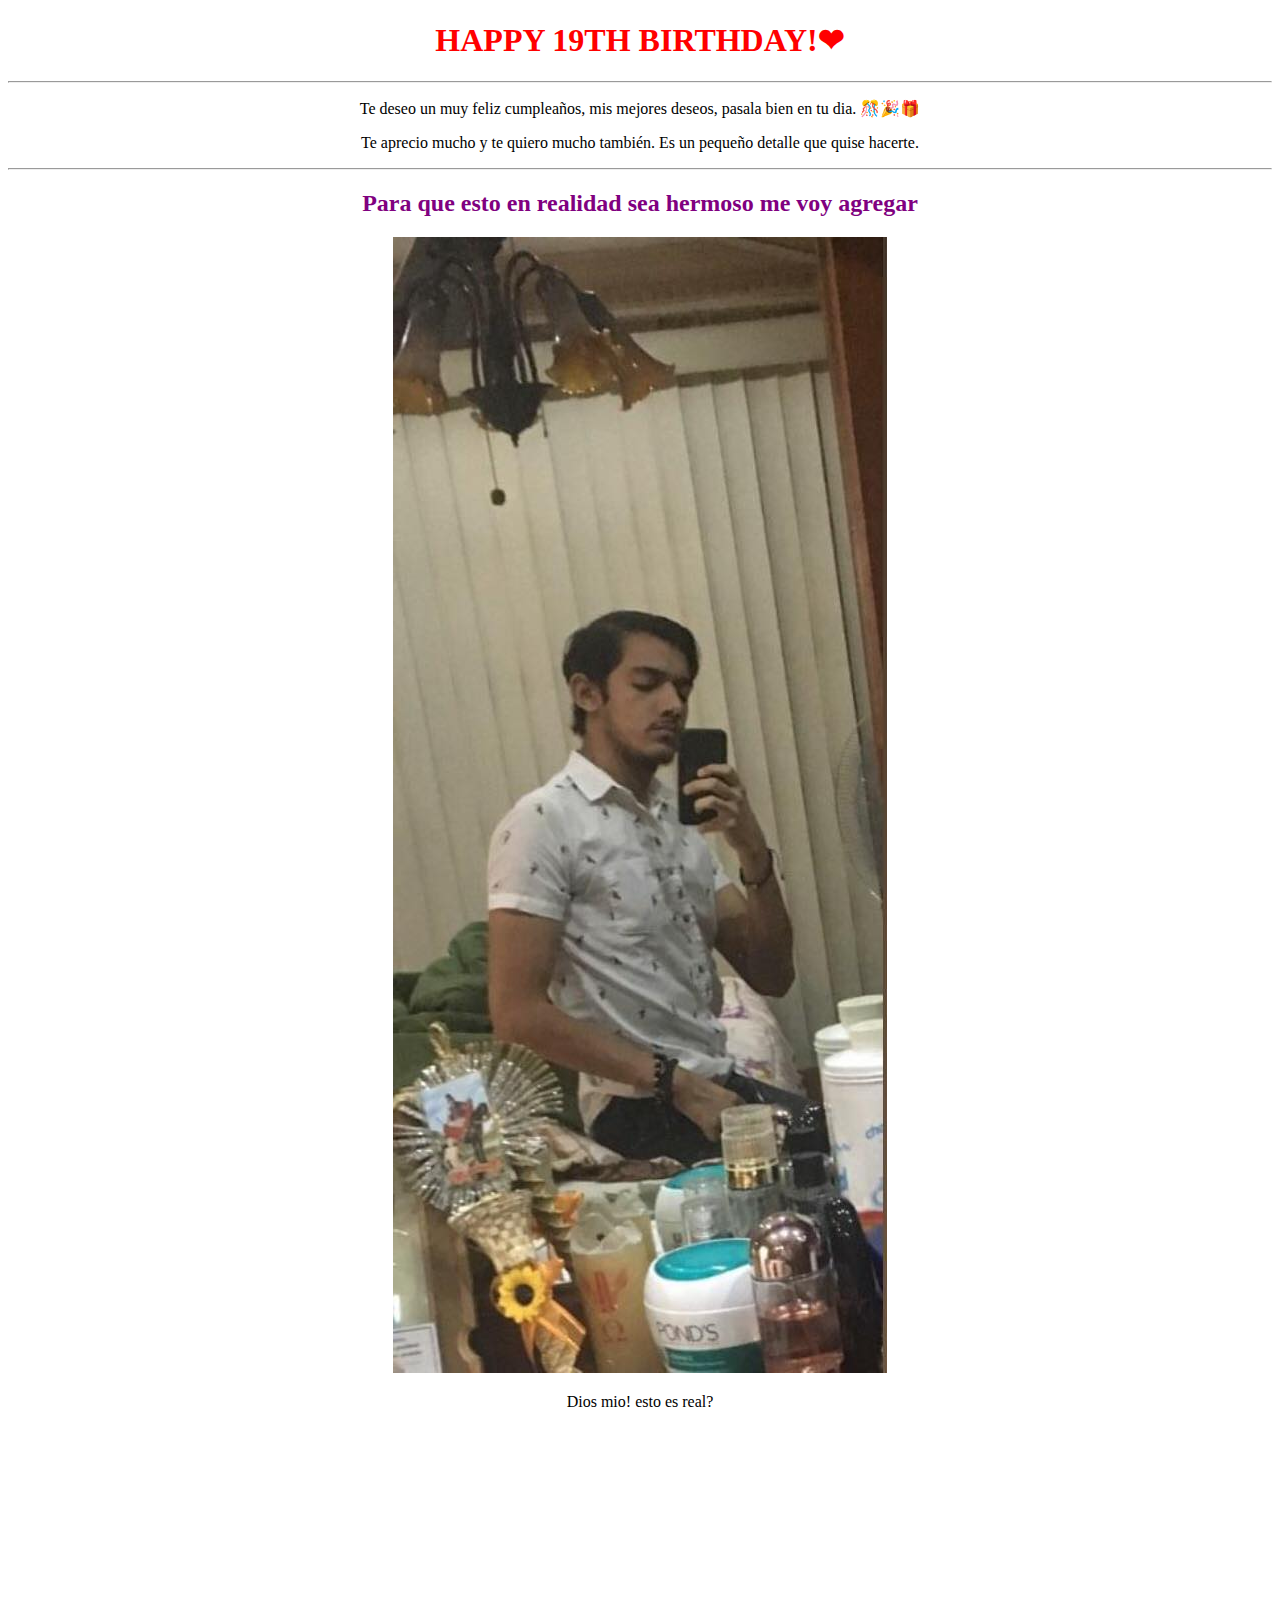
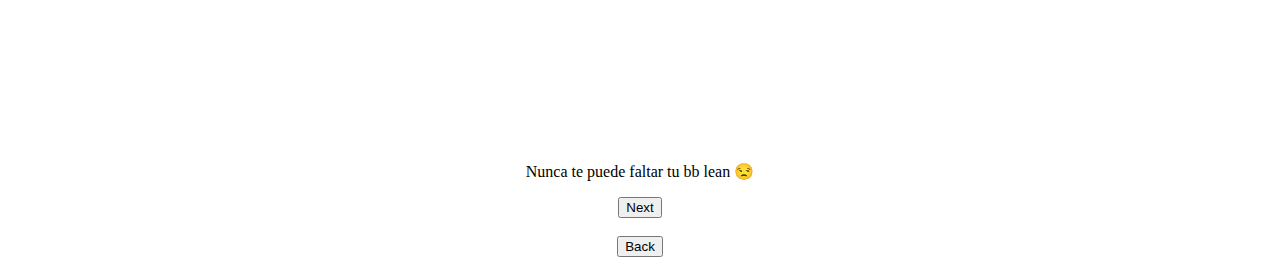
<file: sec6.html>
﻿<!DOCTYPE html>
<html>
<head>
    <meta charset="utf-8" />
    <link href="CSS/bir.css" rel="stylesheet" />
    <title>Andy's birthday</title>
</head>
<body>
    <h1 align="center">HAPPY 19TH BIRTHDAY!❤</h1>
    <hr />
    <p align="center">Te deseo un muy feliz cumpleaños, mis mejores deseos, pasala bien en tu dia. 🎊🎉🎁</p>
    <p align="center">Te aprecio mucho y te quiero mucho también. Es un pequeño detalle que quise hacerte.</p>
    <hr />

    <h2 align="center">Para que esto en realidad sea hermoso me voy agregar</h2>

    <center>
        <img src="yo.jpg">
        <p>Dios mio! esto es real?</p>

        <iframe width="560" height="315" src="https://www.youtube.com/embed/Pu8LH6r-wOU" frameborder="0" allow="accelerometer; autoplay; clipboard-write; encrypted-media; gyroscope; picture-in-picture" allowfullscreen></iframe>
        <p>Nunca te puede faltar tu bb lean 😒</p>


    </center>


    <center>
        <form method="get" action="sec7.html">
            <button type="submit">Next</button>
        </form><br />
        <form method="get" action="sec5.html">
            <button type="submit">Back</button>
        </form>
    </center>



</body>
</html>
</file>
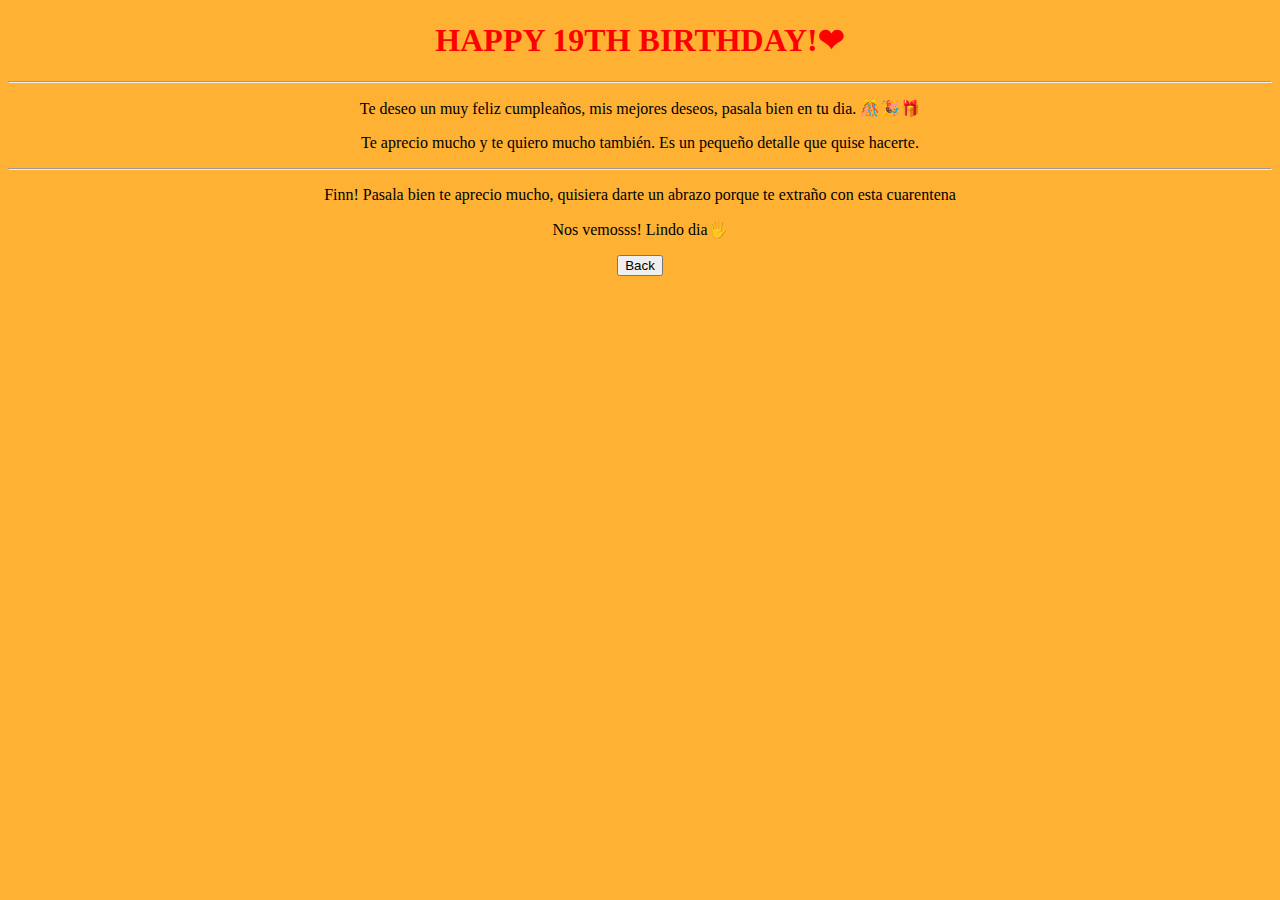
<file: sec7.html>
﻿<!DOCTYPE html>
<html>
<head>
    <meta charset="utf-8" />
    <link href="CSS/bir.css" rel="stylesheet" />
    <title>Andy's birthday</title>
</head>
<body style="background-color: #FFB133">

    <h1 align="center">HAPPY 19TH BIRTHDAY!❤</h1>
    <hr />
    <p align="center">Te deseo un muy feliz cumpleaños, mis mejores deseos, pasala bien en tu dia. 🎊🎉🎁</p>
    <p align="center">Te aprecio mucho y te quiero mucho también. Es un pequeño detalle que quise hacerte.</p>
    <hr />

    <center>
        <p size="25">Finn! Pasala bien te aprecio mucho, quisiera darte un abrazo porque te extraño con esta cuarentena</p>
        <p size="25">Nos vemosss! Lindo dia🖐</p>
    </center>

    <center>
        <form method="get" action="sec6.html">
            <button type="submit">Back</button>
        </form>
    </center>

</body>
</html>
</file>
<file: CSS/bir.css>
﻿body {
}

h1{
    color: red;
}
h2{
    color: purple;
}
</file>
